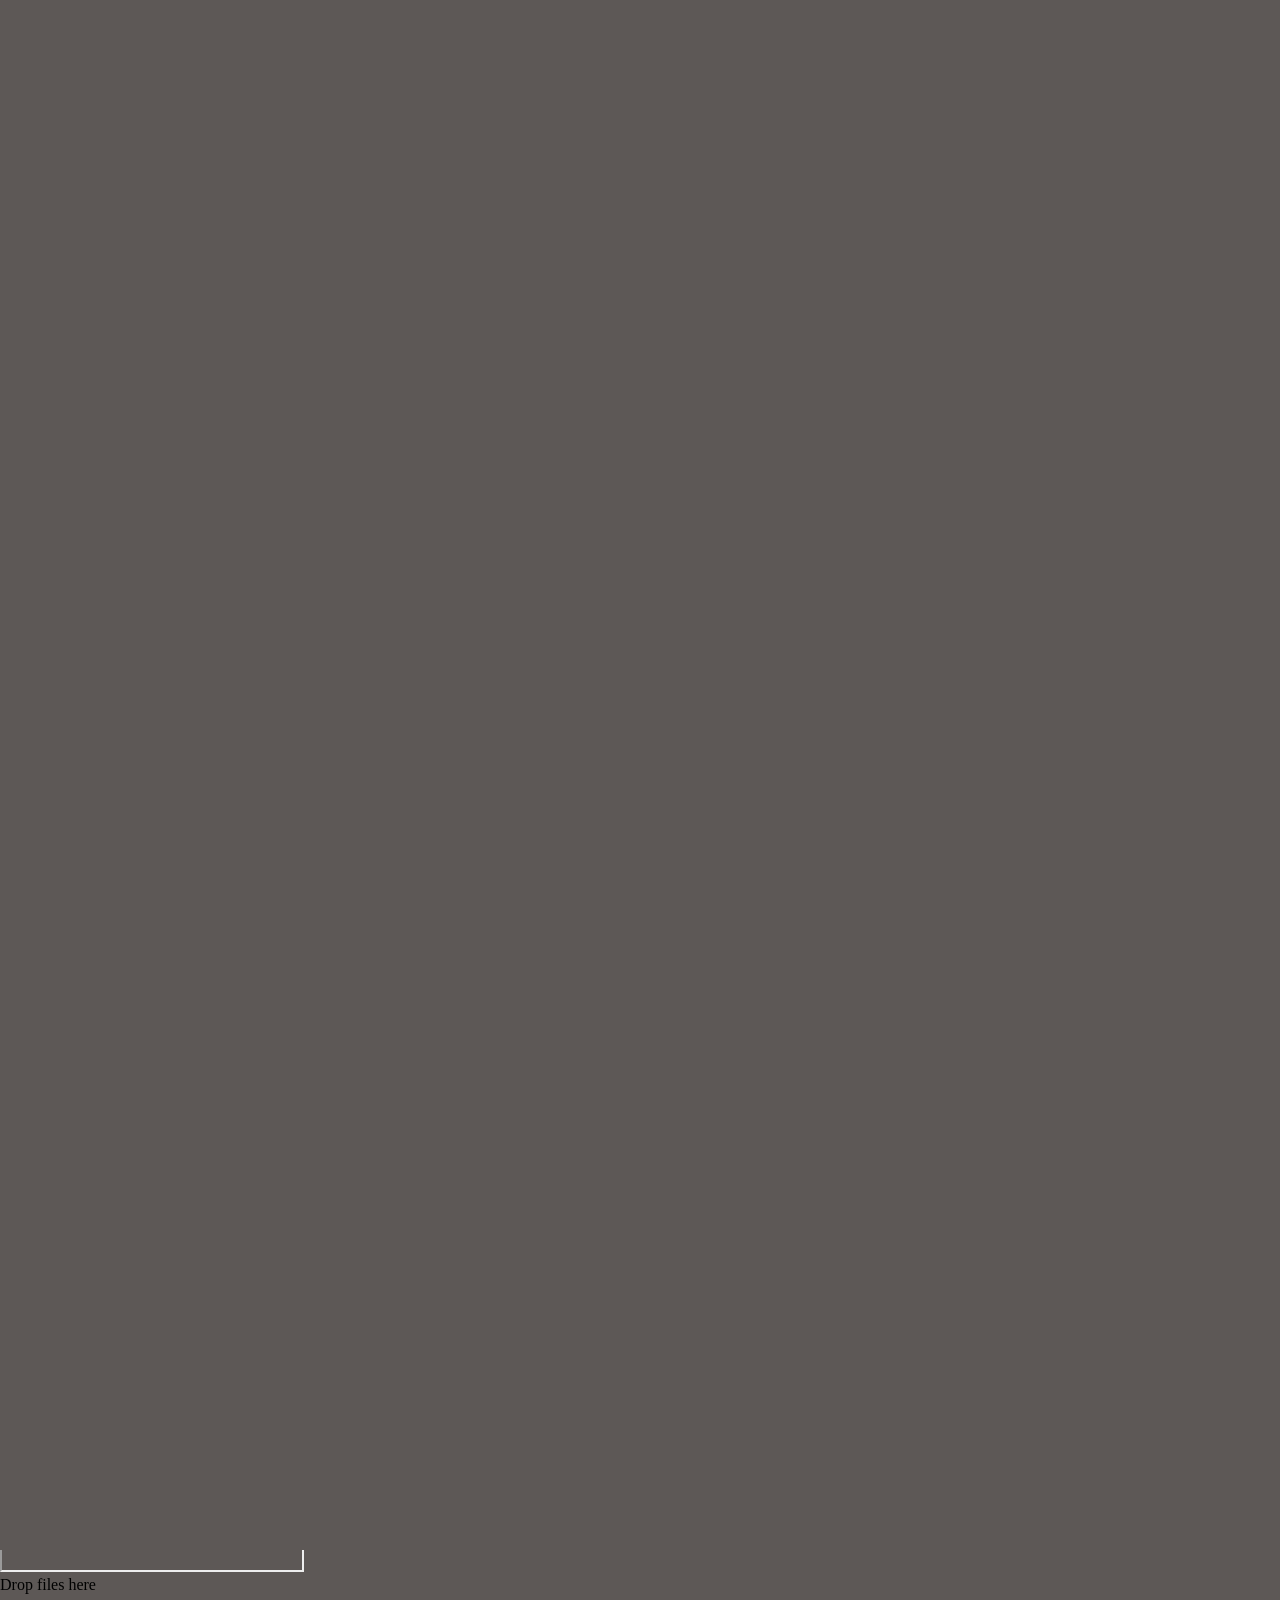
<file: New Tab.html>
<!DOCTYPE html>
<!-- saved from url=(0022)chrome://new-tab-page/ -->
<html dir="ltr" lang="en" class="focus-outline-visible" lazy-loaded="true"><head><meta http-equiv="Content-Type" content="text/html; charset=UTF-8">
    
    <title>New Tab</title>
    <style>
      body {
        background: #5D5856;
        margin: 0;
      }

      #backgroundImage {
        border: none;
        height: 100%;
        pointer-events: none;
        position: fixed;
        top: 0;
        visibility: hidden;
        width: 100%;
      }

      [show-background-image] #backgroundImage {
        visibility: visible;
      }
    </style>
  <cr-iconset name="ntp"><template shadowrootmode="open"><!---->
<svg id="baseSvg" xmlns="http://www.w3.org/2000/svg" preserveAspectRatio="xMidYMid meet" focusable="false" viewBox="0 0 24 24">
 </svg>
<slot></slot>
</template>
  <svg>
    <defs>
      <g id="pencil" width="24" height="24">
        <path d="M3 17.25V21h3.75L17.81 9.94l-3.75-3.75L3 17.25zM20.71 7.04a.996.996 0 0 0 0-1.41l-2.34-2.34a.996.996 0 0 0-1.41 0l-1.83 1.83 3.75 3.75 1.83-1.83z"></path><path d="M0 0h24v24H0z" fill="none"></path>
      </g>
      <clippath id="a"><path fill="#fff" d="M0 0h16v16H0z"></path></clippath>
      <g id="sparkle" clip-path="url(#a)" width="16" height="16" fill="none" viewBox="0 0 16 16">
        <path fill="#fff" d="M8 14.4a6.16 6.16 0 0 0-.5-2.483 6.286 6.286 0 0 0-1.383-2.034A6.287 6.287 0 0 0 4.083 8.5 6.16 6.16 0 0 0 1.6 8a6.16 6.16 0 0 0 2.483-.5A6.421 6.421 0 0 0 7.5 4.083c.333-.777.5-1.605.5-2.483 0 .878.167 1.706.5 2.483a6.623 6.623 0 0 0 1.367 2.05 6.624 6.624 0 0 0 2.05 1.367c.777.333 1.605.5 2.483.5-.878 0-1.706.167-2.483.5A6.421 6.421 0 0 0 8.5 11.917 6.16 6.16 0 0 0 8 14.4Z"></path>
      </g>
    </defs>
  </svg>
</cr-iconset><cr-iconset name="composebox"><template shadowrootmode="open"><!---->
<svg id="baseSvg" xmlns="http://www.w3.org/2000/svg" preserveAspectRatio="xMidYMid meet" focusable="false" viewBox="0 0 24 24">
 </svg>
<slot></slot>
</template>
  <svg>
    <defs>
      <g id="google-lens-2" height="20px" viewBox="0 -960 960 960" width="20px" fill="currentColor">
        <path d="M480.24-324Q432-324 398-357.76q-34-33.77-34-82Q364-488 397.76-522q33.77-34 82-34Q528-556 562-522.24q34 33.77 34 82Q596-392 562.24-358q-33.77 34-82 34ZM720-164q-32 0-54-22t-22-54q0-32 22-54t54-22q32 0 54 22t22 54q0 32-22 54t-54 22Zm-432 20q-60 0-102-42t-42-102v-96h72v96q0 29.7 21.15 50.85Q258.3-216 288-216h192v72H288Zm456-296v-160q0-29.7-21.15-50.85Q701.7-672 672-672H288q-29.7 0-50.85 21.15Q216-629.7 216-600v144h-72v-144q0-60 42-102t102-42h80l36-72h152l36 72h80q60 0 102 42t42 102v160h-72Z"></path>
      </g>
      <g id="imageUpload">
        <path d="M5 21C4.45 21 3.975 20.8083 3.575 20.425C3.19167 20.025 3 19.55 3 19V5C3 4.45 3.19167 3.98333 3.575 3.6C3.975 3.2 4.45 3 5 3H13C13 3.28333 13 3.59167 13 3.925C13 4.25833 13 4.61667 13 5H5V19H19V11C19.3833 11 19.7417 11 20.075 11C20.4083 11 20.7167 11 21 11V19C21 19.55 20.8 20.025 20.4 20.425C20.0167 20.8083 19.55 21 19 21H5ZM6 17H18L14.25 12L11.25 16L9 13L6 17ZM17 9V7H15V5H17V3H19V5H21V7H19V9H17Z" fill="currentColor"></path>
      </g>
      <g id="fileUpload">
        <path d="M18 15.75C18 17.4833 17.3917 18.9583 16.175 20.175C14.9583 21.3917 13.4833 22 11.75 22C10.0167 22 8.54167 21.3917 7.325 20.175C6.10833 18.9583 5.5 17.4833 5.5 15.75V6.5C5.5 5.25 5.93333 4.19167 6.8 3.325C7.68333 2.44167 8.75 2 10 2C11.25 2 12.3083 2.44167 13.175 3.325C14.0583 4.19167 14.5 5.25 14.5 6.5V15.25C14.5 16.0167 14.2333 16.6667 13.7 17.2C13.1667 17.7333 12.5167 18 11.75 18C10.9833 18 10.3333 17.7333 9.8 17.2C9.26667 16.6667 9 16.0167 9 15.25V6H11V15.25C11 15.4667 11.0667 15.65 11.2 15.8C11.35 15.9333 11.5333 16 11.75 16C11.9667 16 12.1417 15.9333 12.275 15.8C12.425 15.65 12.5 15.4667 12.5 15.25V6.5C12.4833 5.8 12.2333 5.20833 11.75 4.725C11.2833 4.24167 10.7 4 10 4C9.3 4 8.70833 4.24167 8.225 4.725C7.74167 5.20833 7.5 5.8 7.5 6.5V15.75C7.48333 16.9333 7.89167 17.9417 8.725 18.775C9.55833 19.5917 10.5667 20 11.75 20C12.9167 20 13.9083 19.5917 14.725 18.775C15.5417 17.9417 15.9667 16.9333 16 15.75V6H18V15.75Z" fill="currentColor"></path>
      </g>
      <g id="addCircle" viewBox="0 -960 960 960">
        <path d="M440-280h80v-160h160v-80H520v-160h-80v160H280v80h160v160Zm40 200q-83 0-156-31.5T197-197q-54-54-85.5-127T80-480q0-83 31.5-156T197-763q54-54 127-85.5T480-880q83 0 156 31.5T763-763q54 54 85.5 127T880-480q0 83-31.5 156T763-197q-54 54-127 85.5T480-80Zm0-80q134 0 227-93t93-227q0-134-93-227t-227-93q-134 0-227 93t-93 227q0 134 93 227t227 93Zm0-320Z" fill="currentColor"></path>
      </g>
      <g id="checkCircle" viewBox="0 -960 960 960">
        <path d="m424-296 282-282-56-56-226 226-114-114-56 56 170 170Zm56 216q-83 0-156-31.5T197-197q-54-54-85.5-127T80-480q0-83 31.5-156T197-763q54-54 127-85.5T480-880q83 0 156 31.5T763-763q54 54 85.5 127T880-480q0 83-31.5 156T763-197q-54 54-127 85.5T480-80Z" fill="currentColor"></path>
      </g>
      <g id="canvas" viewBox="0 0 16 16">
        <path d="M11.6 14.4H7.6C7.6 14.2111 7.6 14.0222 7.6 13.8333C7.6 13.6333 7.6 13.4222 7.6 13.2H11.6V5.6H8.8V2.8H4.4V8.4C4.26667 8.4 4.13333 8.4 4 8.4C3.86667 8.4 3.72778 8.4 3.58333 8.4C3.51667 8.4 3.45 8.4 3.38333 8.4C3.32778 8.4 3.26667 8.4 3.2 8.4V2.8C3.2 2.46667 3.31667 2.18333 3.55 1.95C3.78333 1.71667 4.06667 1.6 4.4 1.6H9.6L12.8 4.8V13.2C12.8 13.5333 12.6833 13.8167 12.45 14.05C12.2167 14.2833 11.9333 14.4 11.6 14.4ZM3.58333 15.2C3.57222 15.2 3.52778 15.1667 3.45 15.1C3.29444 14.4667 2.98333 13.9222 2.51667 13.4667C2.06111 13 1.51667 12.6889 0.883333 12.5333C0.861111 12.5222 0.827778 12.4778 0.783333 12.4C0.783333 12.3778 0.816667 12.3333 0.883333 12.2667C1.51667 12.1111 2.06111 11.8056 2.51667 11.35C2.98333 10.8833 3.29444 10.3333 3.45 9.7C3.46111 9.67778 3.50556 9.64444 3.58333 9.6C3.60556 9.6 3.65 9.63333 3.71667 9.7C3.88333 10.3333 4.19444 10.8778 4.65 11.3333C5.10556 11.7889 5.65 12.1 6.28333 12.2667C6.30556 12.2667 6.33889 12.3111 6.38333 12.4C6.38333 12.4111 6.35 12.4556 6.28333 12.5333C5.65 12.6889 5.1 13 4.63333 13.4667C4.17778 13.9222 3.87222 14.4667 3.71667 15.1C3.71667 15.1222 3.67222 15.1556 3.58333 15.2Z" fill="currentColor"></path>
      </g>
      <g id="deepSearch" viewBox="0 0 16 16">
        <path d="M0.447222 6.99401C0.447222 6.08019 0.614385 5.22766 0.948711 4.43642C1.29418 3.64519 1.76781 2.95425 2.36959 2.36361C2.97138 1.76182 3.66789 1.29376 4.45913 0.959439C5.25036 0.613969 6.09732 0.441235 7 0.441235C8.40417 0.441235 9.64674 0.825709 10.7277 1.59466C11.8087 2.36361 12.5944 3.35544 13.0847 4.57015C13.1627 4.77075 13.1627 4.97134 13.0847 5.17194C13.0067 5.36139 12.8674 5.48955 12.6668 5.55641C12.4997 5.62328 12.3269 5.60656 12.1486 5.50626C11.9814 5.40597 11.8644 5.26666 11.7976 5.08836C11.5413 4.45314 11.1679 3.89036 10.6776 3.40001C10.1984 2.89853 9.6356 2.51405 8.98924 2.24659V2.61435C8.98924 2.94867 8.87222 3.23285 8.6382 3.46688C8.40417 3.68976 8.12556 3.8012 7.80238 3.8012H6.19762V4.60359C6.19762 4.82647 6.11961 5.01592 5.96359 5.17194C5.81872 5.31681 5.63484 5.38925 5.41195 5.38925H4.60957V6.99401H4.69316C4.89375 6.99401 5.06091 7.06088 5.19464 7.19461C5.32837 7.32834 5.39524 7.48993 5.39524 7.67938V8.56534H4.60957L1.95169 5.90745C1.91825 6.08576 1.89039 6.26407 1.86811 6.44238C1.84582 6.62068 1.83467 6.80456 1.83467 6.99401C1.83467 8.29788 2.25815 9.43459 3.10511 10.4041C3.96321 11.3737 5.01634 11.9365 6.26448 12.0925C6.44279 12.1371 6.58209 12.2318 6.68239 12.3767C6.78269 12.5104 6.82727 12.6664 6.81612 12.8447C6.79383 13.0342 6.70468 13.1957 6.54866 13.3295C6.39264 13.4521 6.21434 13.4911 6.01374 13.4465C4.44241 13.2236 3.12183 12.5048 2.05198 11.2901C0.982143 10.0754 0.447222 8.64335 0.447222 6.99401ZM12.1152 12.6775L10.5271 11.1062C10.3043 11.2399 10.0702 11.3458 9.82505 11.4238C9.59102 11.4907 9.34028 11.5241 9.07282 11.5241C8.27044 11.5241 7.59064 11.2455 7.03343 10.6883C6.47622 10.1311 6.19762 9.45688 6.19762 8.66564C6.19762 7.86326 6.47622 7.18346 7.03343 6.62625C7.59064 6.06905 8.27044 5.79044 9.07282 5.79044C9.86406 5.79044 10.5383 6.06905 11.0955 6.62625C11.6527 7.18346 11.9313 7.85769 11.9313 8.64892C11.9313 8.92753 11.8923 9.18942 11.8143 9.43459C11.7474 9.67976 11.6471 9.90822 11.5134 10.12L13.1014 11.708C13.2352 11.8529 13.302 12.0145 13.302 12.1928C13.302 12.3711 13.2352 12.5327 13.1014 12.6775C12.9566 12.8113 12.7894 12.8781 12.6 12.8781C12.4216 12.8781 12.2601 12.8113 12.1152 12.6775ZM9.0561 10.1367C9.46844 10.1367 9.81948 9.99737 10.1092 9.71876C10.399 9.42902 10.5438 9.07797 10.5438 8.66564C10.5438 8.2533 10.399 7.90226 10.1092 7.61251C9.83062 7.32277 9.48515 7.17789 9.07282 7.17789C8.66048 7.17789 8.30944 7.32277 8.01969 7.61251C7.72994 7.89112 7.58507 8.23659 7.58507 8.64892C7.58507 9.06126 7.72437 9.4123 8.00298 9.70205C8.29272 9.9918 8.64377 10.1367 9.0561 10.1367Z" fill="currentColor"></path>
      </g>
      <g id="createImage" viewBox="0 0 16 16">
        <path d="M8.72178 8.114C9.02267 8.114 9.30127 8.05828 9.55759 7.94684C9.82505 7.8354 10.0702 7.67938 10.2931 7.47878C10.438 7.33391 10.5661 7.16675 10.6776 6.9773C10.789 6.7767 10.8782 6.56496 10.945 6.34208C10.9785 6.23064 10.9506 6.13034 10.8615 6.04118C10.7834 5.95203 10.6887 5.92417 10.5773 5.9576C10.3544 5.99104 10.1427 6.06347 9.94206 6.17491C9.75261 6.27521 9.57988 6.40337 9.42386 6.55939C9.21212 6.75998 9.04496 6.99401 8.92237 7.26147C8.81093 7.51779 8.74406 7.80197 8.72178 8.114ZM8.68834 8.114C8.66606 7.80197 8.58805 7.51222 8.45432 7.24476C8.33173 6.9773 8.16457 6.74327 7.95283 6.54267C7.78567 6.38665 7.60179 6.26407 7.40119 6.17491C7.21174 6.07462 7.00557 6.00218 6.78269 5.9576C6.67125 5.92417 6.57095 5.95203 6.4818 6.04118C6.40379 6.13034 6.37593 6.23064 6.39821 6.34208C6.45394 6.56496 6.53752 6.7767 6.64896 6.9773C6.77154 7.16675 6.91642 7.33391 7.08358 7.47878C7.29532 7.67938 7.53492 7.8354 7.80238 7.94684C8.06984 8.05828 8.36516 8.114 8.68834 8.114ZM8.70506 6.02447C8.86108 6.02447 8.99481 5.96875 9.10625 5.85731C9.22884 5.74586 9.29013 5.60656 9.29013 5.4394V5.28895L9.40714 5.37253C9.54087 5.46169 9.68575 5.48955 9.84177 5.45612C10.0089 5.41154 10.1371 5.31124 10.2262 5.15522C10.3042 5.03264 10.321 4.89333 10.2764 4.73732C10.2318 4.5813 10.1427 4.45314 10.0089 4.35284L9.89192 4.26926L10.0256 4.18568C10.1594 4.09653 10.243 3.97951 10.2764 3.83464C10.321 3.67862 10.2987 3.52817 10.2095 3.3833C10.1315 3.23842 10.0145 3.1437 9.85848 3.09912C9.70246 3.05454 9.55759 3.07683 9.42386 3.16599L9.29013 3.24957V3.08241C9.29013 2.92639 9.22884 2.79266 9.10625 2.68122C8.99481 2.55863 8.85551 2.49734 8.68834 2.49734C8.53233 2.49734 8.3986 2.55863 8.28715 2.68122C8.17571 2.79266 8.11999 2.92639 8.11999 3.08241V3.24957L7.96954 3.16599C7.82467 3.07683 7.67422 3.05454 7.51821 3.09912C7.37333 3.1437 7.25632 3.23285 7.16716 3.36658C7.08915 3.51146 7.06687 3.6619 7.1003 3.81792C7.14487 3.97394 7.2396 4.09653 7.38448 4.18568L7.51821 4.26926L7.36776 4.33613C7.22288 4.41413 7.12816 4.53115 7.08358 4.68717C7.05015 4.84319 7.07801 4.99363 7.16716 5.13851C7.25632 5.29453 7.3789 5.39482 7.53492 5.4394C7.69094 5.47283 7.83581 5.44497 7.96954 5.35582L8.10327 5.27224V5.4394C8.10327 5.60656 8.159 5.74586 8.27044 5.85731C8.38188 5.96875 8.52675 6.02447 8.70506 6.02447ZM8.68834 4.85433C8.53233 4.85433 8.3986 4.79861 8.28715 4.68717C8.17571 4.57573 8.11999 4.43642 8.11999 4.26926C8.11999 4.11324 8.17571 3.97951 8.28715 3.86807C8.3986 3.74548 8.5379 3.68419 8.70506 3.68419C8.86108 3.68419 8.99481 3.74548 9.10625 3.86807C9.22884 3.97951 9.29013 4.11324 9.29013 4.26926C9.29013 4.43642 9.22884 4.57573 9.10625 4.68717C8.99481 4.79861 8.85551 4.85433 8.68834 4.85433ZM5.14449 10.2537C4.72102 10.2537 4.38112 10.1311 4.1248 9.88593C3.87963 9.62961 3.75704 9.28971 3.75704 8.86623V1.7451C3.75704 1.32162 3.87963 0.987299 4.1248 0.742127C4.38112 0.485811 4.72102 0.357653 5.14449 0.357653H12.2656C12.6891 0.357653 13.0234 0.485811 13.2686 0.742127C13.5249 0.987299 13.6531 1.32162 13.6531 1.7451V8.86623C13.6531 9.28971 13.5249 9.62961 13.2686 9.88593C13.0234 10.1311 12.6891 10.2537 12.2656 10.2537H5.14449ZM5.14449 8.86623H12.2656V1.7451H5.14449V8.86623ZM2.8878 13.6304C2.52004 13.6861 2.18014 13.5969 1.86811 13.3629C1.56721 13.1177 1.38891 12.8113 1.33318 12.4435L0.380357 5.37253C0.324636 4.98249 0.41379 4.63702 0.647818 4.33613C0.89299 4.02409 1.20503 3.84578 1.58393 3.8012L1.90154 3.76777C2.11328 3.75663 2.28601 3.81792 2.41974 3.95165C2.56462 4.08538 2.63705 4.25812 2.63705 4.46986C2.63705 4.64816 2.58133 4.80418 2.46989 4.93791C2.35845 5.07164 2.21357 5.14408 2.03527 5.15522L1.76781 5.18866L2.70392 12.2596L10.2931 11.2232C10.4937 11.2009 10.6664 11.2511 10.8113 11.3737C10.9673 11.4851 11.0565 11.6356 11.0788 11.825C11.1122 12.0145 11.0676 12.1872 10.945 12.3432C10.8336 12.4992 10.6832 12.5884 10.4937 12.6107L2.8878 13.6304Z" fill="currentColor"></path>
      </g>
      <g id="autoModel" viewBox="0 0 16 16">
        <path d="M 3.773438 10.390625 C 3.570312 10.035156 3.410156 9.660156 3.289062 9.257812 C 3.167969 8.855469 3.109375 8.433594 3.109375 7.992188 C 3.109375 6.632812 3.585938 5.46875 4.546875 4.503906 C 5.503906 3.539062 6.675781 3.074219 8.058594 3.109375 L 8.0625 3.109375 L 7.175781 2.21875 L 8.066406 1.328125 L 10.539062 3.800781 L 8.066406 6.273438 L 7.175781 5.382812 L 8.0625 4.492188 L 8.070312 4.492188 C 7.0625 4.46875 6.214844 4.804688 5.523438 5.496094 C 4.835938 6.191406 4.492188 7.019531 4.492188 7.992188 C 4.492188 8.246094 4.515625 8.484375 4.5625 8.714844 C 4.613281 8.941406 4.683594 9.164062 4.78125 9.382812 Z M 7.933594 14.675781 L 5.460938 12.203125 L 7.933594 9.726562 L 8.824219 10.621094 L 7.9375 11.511719 L 7.929688 11.511719 C 8.9375 11.535156 9.785156 11.199219 10.476562 10.503906 C 11.164062 9.8125 11.507812 8.980469 11.507812 8.007812 C 11.507812 7.753906 11.484375 7.515625 11.4375 7.285156 C 11.386719 7.058594 11.316406 6.835938 11.21875 6.617188 L 12.226562 5.613281 C 12.429688 5.96875 12.589844 6.34375 12.710938 6.742188 C 12.832031 7.144531 12.890625 7.566406 12.890625 8.007812 C 12.890625 9.355469 12.414062 10.515625 11.453125 11.488281 C 10.496094 12.460938 9.324219 12.929688 7.941406 12.894531 L 7.9375 12.894531 L 8.824219 13.78125 Z M 7.933594 14.675781" fill="currentColor"></path>
      </g>
      <g id="regularModel" viewBox="0 0 16 16">
        <path d="M 7.285156 11.851562 L 10.332031 8 L 7.851562 8 L 8.285156 4.316406 L 5.398438 8.800781 L 7.832031 8.800781 Z M 5.601562 14.398438 L 6.398438 10 L 3.199219 10 L 8.601562 1.601562 L 9.800781 1.601562 L 9.199219 6.800781 L 12.800781 6.800781 L 6.800781 14.398438 Z M 7.867188 8.082031 Z M 7.867188 8.082031" fill="currentColor"></path>
      </g>
      <g id="thinkingModel" viewBox="0 0 16 16">
        <path d="M 5.875 2.398438 L 5.875 1.078125 L 10.125 1.078125 L 10.125 2.398438 Z M 7.339844 9.710938 L 8.660156 9.710938 L 8.660156 5.699219 L 7.339844 5.699219 Z M 8 14.644531 C 7.199219 14.644531 6.453125 14.492188 5.761719 14.191406 C 5.070312 13.890625 4.464844 13.480469 3.945312 12.964844 C 3.425781 12.449219 3.015625 11.84375 2.714844 11.148438 C 2.414062 10.457031 2.265625 9.710938 2.265625 8.910156 C 2.265625 8.113281 2.414062 7.367188 2.714844 6.675781 C 3.019531 5.980469 3.429688 5.375 3.945312 4.859375 C 4.464844 4.339844 5.070312 3.929688 5.761719 3.628906 C 6.457031 3.328125 7.199219 3.175781 7.992188 3.175781 C 8.644531 3.175781 9.273438 3.285156 9.878906 3.5 C 10.488281 3.71875 11.046875 4.023438 11.558594 4.414062 L 12.476562 3.515625 L 13.398438 4.441406 L 12.503906 5.355469 C 12.894531 5.859375 13.195312 6.414062 13.414062 7.019531 C 13.628906 7.625 13.734375 8.257812 13.734375 8.914062 C 13.734375 9.710938 13.585938 10.457031 13.285156 11.148438 C 12.984375 11.84375 12.574219 12.449219 12.054688 12.964844 C 11.535156 13.480469 10.929688 13.890625 10.238281 14.191406 C 9.546875 14.492188 8.800781 14.644531 8 14.644531 Z M 8 13.261719 C 9.210938 13.261719 10.238281 12.839844 11.085938 11.996094 C 11.929688 11.152344 12.351562 10.125 12.351562 8.910156 C 12.351562 7.699219 11.929688 6.671875 11.085938 5.828125 C 10.238281 4.980469 9.210938 4.558594 8 4.558594 C 6.789062 4.558594 5.761719 4.980469 4.914062 5.828125 C 4.070312 6.671875 3.648438 7.699219 3.648438 8.910156 C 3.648438 10.125 4.070312 11.152344 4.914062 11.996094 C 5.761719 12.839844 6.789062 13.261719 8 13.261719 Z M 8 8.910156 Z M 8 8.910156" fill="currentColor"></path>
      </g>
      <g id="astrophotographyMode" viewBox="0 -960 960 960">
        <path d="m760-600-50-110-110-50 110-50 50-110 50 110 110 50-110 50-50 110Zm0 560-50-110-110-50 110-50 50-110 50 110 110 50-110 50-50 110ZM400-160 300-380 80-480l220-100 100-220 100 220 220 100-220 100-100 220Zm0-194 40-86 86-40-86-40-40-86-40 86-86 40 86 40 40 86Zm0-126Z" fill="currentColor"></path>
      </g>
      <g id="nanoBanana" viewBox="0 0 24 24">
        <path d="M2 22.4004H22V2.40039H2V22.4004Z" fill="url(#pattern0_1500_179774)"></path>
          <defs>
          <pattern id="pattern0_1500_179774" patternContentUnits="objectBoundingBox" width="1" height="1">
            <use xlink:href="#image0_1500_179774" transform="scale(0.00625)"></use>
          </pattern>
          <image id="image0_1500_179774" width="160" height="160" preserveAspectRatio="none" xlink:href="[data-uri]"></image>
        </defs>
      </g>
      <g id="threadsHistory" viewBox="0 -960 960 960">
        <path d="M740-40q-1 0-8-6-16-61-60.5-105.5T566-212q-2-1-6-8 0-2 6-8 61-16 105.5-60.5T732-394q1-2 8-6 2 0 8 6 17 61 61 105.5T914-228q2 0 6 8 0 1-6 8-61 16-105.5 60.5T748-46q0 2-8 6ZM120-280v-80h360v80H120Zm0-200v-80h720v80H120Zm0-200v-80h720v80H120Z" fill="currentColor"></path>
      </g>
  </defs>
  </svg>
</cr-iconset><cr-iconset name="thumbnail" size="18"><template shadowrootmode="open"><!---->
<svg id="baseSvg" xmlns="http://www.w3.org/2000/svg" preserveAspectRatio="xMidYMid meet" focusable="false" viewBox="0 0 18 18">
 </svg>
<slot></slot>
</template>
  <svg>
    <defs>
      <g id="pdf">
        <path d="M12.5 12H14V10H15.5V8.5H14V7.5H15.5V6H12.5V12ZM2.5 12H4V10H5.5C5.78333 10 6.01667 9.90833 6.2 9.725C6.4 9.525 6.5 9.28333 6.5 9V7C6.5 6.71667 6.4 6.48333 6.2 6.3C6.01667 6.1 5.78333 6 5.5 6H2.5V12ZM4 8.5V7.5H5V8.5H4ZM7.4 12H10.4C10.6833 12 10.9167 11.9083 11.1 11.725C11.3 11.525 11.4 11.2833 11.4 11V7C11.4 6.71667 11.3 6.48333 11.1 6.3C10.9167 6.1 10.6833 6 10.4 6H7.4V12ZM8.9 10.5V7.5H9.9V10.5H8.9ZM2 18C1.45 18 0.975 17.8083 0.575 17.425C0.191667 17.025 0 16.55 0 16V2C0 1.45 0.191667 0.983333 0.575 0.599999C0.975 0.199999 1.45 -1.43051e-06 2 -1.43051e-06H16C16.55 -1.43051e-06 17.0167 0.199999 17.4 0.599999C17.8 0.983333 18 1.45 18 2V16C18 16.55 17.8 17.025 17.4 17.425C17.0167 17.8083 16.55 18 16 18H2ZM2 16H16V2H2V16ZM2 2V16V2Z" fill="currentColor"></path>
      </g>
      <g id="document" viewBox="0 0 24 24">
        <path d="M18 15.75C18 17.4833 17.3917 18.9583 16.175 20.175C14.9583 21.3917 13.4833 22 11.75 22C10.0167 22 8.54167 21.3917 7.325 20.175C6.10833 18.9583 5.5 17.4833 5.5 15.75V6.5C5.5 5.25 5.93333 4.19167 6.8 3.325C7.68333 2.44167 8.75 2 10 2C11.25 2 12.3083 2.44167 13.175 3.325C14.0583 4.19167 14.5 5.25 14.5 6.5V15.25C14.5 16.0167 14.2333 16.6667 13.7 17.2C13.1667 17.7333 12.5167 18 11.75 18C10.9833 18 10.3333 17.7333 9.8 17.2C9.26667 16.6667 9 16.0167 9 15.25V6H11V15.25C11 15.4667 11.0667 15.65 11.2 15.8C11.35 15.9333 11.5333 16 11.75 16C11.9667 16 12.1417 15.9333 12.275 15.8C12.425 15.65 12.5 15.4667 12.5 15.25V6.5C12.4833 5.8 12.2333 5.20833 11.75 4.725C11.2833 4.24167 10.7 4 10 4C9.3 4 8.70833 4.24167 8.225 4.725C7.74167 5.20833 7.5 5.8 7.5 6.5V15.75C7.48333 16.9333 7.89167 17.9417 8.725 18.775C9.55833 19.5917 10.5667 20 11.75 20C12.9167 20 13.9083 19.5917 14.725 18.775C15.5417 17.9417 15.9667 16.9333 16 15.75V6H18V15.75Z" fill="currentColor"></path>
      </g>
    </defs>
  </svg>
</cr-iconset><cr-iconset name="aim" size="24"><template shadowrootmode="open"><!---->
<svg id="baseSvg" xmlns="http://www.w3.org/2000/svg" preserveAspectRatio="xMidYMid meet" focusable="false" viewBox="0 0 24 24">
 </svg>
<slot></slot>
</template>
  <svg>
    <defs>
      <g id="unspecified" viewBox="0 -960 960 960">
      </g>
      <g id="add" viewBox="0 -960 960 960">
        <path d="M440-440H200v-80h240v-240h80v240h240v80H520v240h-80v-240Z" fill="currentColor"></path>
      </g>
      <g id="check" viewBox="0 -960 960 960">
        <path d="M382-240 154-468l57-57 171 171 367-367 57 57-424 424Z" fill="currentColor"></path>
      </g>
      <g id="quoteFilled" viewBox="0 -960 960 960">
        <path d="m228-240 92-160q-66 0-113-47t-47-113q0-66 47-113t113-47q66 0 113 47t47 113q0 23-5.5 42.5T458-480L320-240h-92Zm360 0 92-160q-66 0-113-47t-47-113q0-66 47-113t113-47q66 0 113 47t47 113q0 23-5.5 42.5T818-480L680-240h-92Z" fill="currentColor"></path>
      </g>
      <g id="image" viewBox="0 -960 960 960">
        <path d="M200-120q-33 0-56.5-23.5T120-200v-560q0-33 23.5-56.5T200-840h560q33 0 56.5 23.5T840-760v560q0 33-23.5 56.5T760-120H200Zm0-80h560v-560H200v560Zm40-80h480L570-480 450-320l-90-120-120 160Zm-40 80v-560 560Z" fill="currentColor"></path>
      </g>
      <g id="drivePdf" viewBox="0 -960 960 960">
        <path d="M620-360h60v-80h60v-60h-60v-40h60v-60H620v240Zm-400 0h60v-80h60q17 0 28.5-11.5T380-480v-80q0-17-11.5-28.5T340-600H220v240Zm60-140v-40h40v40h-40Zm136 140h120q17 0 28.5-11.5T576-400v-160q0-17-11.5-28.5T536-600H416v240Zm60-60v-120h40v120h-40ZM200-120q-33 0-56.5-23.5T120-200v-560q0-33 23.5-56.5T200-840h560q33 0 56.5 23.5T840-760v560q0 33-23.5 56.5T760-120H200Zm0-80h560v-560H200v560Zm0-560v560-560Z" fill="currentColor"></path>
      </g>
    </defs>
  </svg>
</cr-iconset><cr-iconset name="cr20" size="20"><template shadowrootmode="open"><!---->
<svg id="baseSvg" xmlns="http://www.w3.org/2000/svg" preserveAspectRatio="xMidYMid meet" focusable="false" viewBox="0 0 20 20">
 </svg>
<slot></slot>
</template>
  <svg>
    <defs>
      <!--
      Keep these in sorted order by id="".
      -->
      <g id="block">
        <path fill-rule="evenodd" clip-rule="evenodd" d="M10 0C4.48 0 0 4.48 0 10C0 15.52 4.48 20 10 20C15.52 20 20 15.52 20 10C20 4.48 15.52 0 10 0ZM2 10C2 5.58 5.58 2 10 2C11.85 2 13.55 2.63 14.9 3.69L3.69 14.9C2.63 13.55 2 11.85 2 10ZM5.1 16.31C6.45 17.37 8.15 18 10 18C14.42 18 18 14.42 18 10C18 8.15 17.37 6.45 16.31 5.1L5.1 16.31Z">
        </path>
      </g>
      <g id="cloud-off">
        <path d="M16 18.125L13.875 16H5C3.88889 16 2.94444 15.6111 2.16667 14.8333C1.38889 14.0556 1 13.1111 1 12C1 10.9444 1.36111 10.0347 2.08333 9.27083C2.80556 8.50694 3.6875 8.09028 4.72917 8.02083C4.77083 7.86805 4.8125 7.72222 4.85417 7.58333C4.90972 7.44444 4.97222 7.30555 5.04167 7.16667L1.875 4L2.9375 2.9375L17.0625 17.0625L16 18.125ZM5 14.5H12.375L6.20833 8.33333C6.15278 8.51389 6.09722 8.70139 6.04167 8.89583C6 9.07639 5.95139 9.25694 5.89583 9.4375L4.83333 9.52083C4.16667 9.57639 3.61111 9.84028 3.16667 10.3125C2.72222 10.7708 2.5 11.3333 2.5 12C2.5 12.6944 2.74306 13.2847 3.22917 13.7708C3.71528 14.2569 4.30556 14.5 5 14.5ZM17.5 15.375L16.3958 14.2917C16.7153 14.125 16.9792 13.8819 17.1875 13.5625C17.3958 13.2431 17.5 12.8889 17.5 12.5C17.5 11.9444 17.3056 11.4722 16.9167 11.0833C16.5278 10.6944 16.0556 10.5 15.5 10.5H14.125L14 9.14583C13.9028 8.11806 13.4722 7.25694 12.7083 6.5625C11.9444 5.85417 11.0417 5.5 10 5.5C9.65278 5.5 9.31944 5.54167 9 5.625C8.69444 5.70833 8.39583 5.82639 8.10417 5.97917L7.02083 4.89583C7.46528 4.61806 7.93056 4.40278 8.41667 4.25C8.91667 4.08333 9.44444 4 10 4C11.4306 4 12.6736 4.48611 13.7292 5.45833C14.7847 6.41667 15.375 7.59722 15.5 9C16.4722 9 17.2986 9.34028 17.9792 10.0208C18.6597 10.7014 19 11.5278 19 12.5C19 13.0972 18.8611 13.6458 18.5833 14.1458C18.3194 14.6458 17.9583 15.0556 17.5 15.375Z">
        </path>
      </g>
      <g id="delete">
        <path d="M 5.832031 17.5 C 5.375 17.5 4.984375 17.335938 4.65625 17.011719 C 4.328125 16.683594 4.167969 16.292969 4.167969 15.832031 L 4.167969 5 L 3.332031 5 L 3.332031 3.332031 L 7.5 3.332031 L 7.5 2.5 L 12.5 2.5 L 12.5 3.332031 L 16.667969 3.332031 L 16.667969 5 L 15.832031 5 L 15.832031 15.832031 C 15.832031 16.292969 15.671875 16.683594 15.34375 17.011719 C 15.015625 17.335938 14.625 17.5 14.167969 17.5 Z M 14.167969 5 L 5.832031 5 L 5.832031 15.832031 L 14.167969 15.832031 Z M 7.5 14.167969 L 9.167969 14.167969 L 9.167969 6.667969 L 7.5 6.667969 Z M 10.832031 14.167969 L 12.5 14.167969 L 12.5 6.667969 L 10.832031 6.667969 Z M 5.832031 5 L 5.832031 15.832031 Z M 5.832031 5 ">
        </path>
      </g>
      <g id="domain" viewBox="0 -960 960 960">
        <path d="M96-144v-672h384v144h384v528H96Zm72-72h72v-72h-72v72Zm0-152h72v-72h-72v72Zm0-152h72v-72h-72v72Zm0-152h72v-72h-72v72Zm168 456h72v-72h-72v72Zm0-152h72v-72h-72v72Zm0-152h72v-72h-72v72Zm0-152h72v-72h-72v72Zm144 456h312v-384H480v80h72v72h-72v80h72v72h-72v80Zm168-232v-72h72v72h-72Zm0 152v-72h72v72h-72Z"></path>
      </g>
      <g id="kite">
        <path fill-rule="evenodd" clip-rule="evenodd" d="M4.6327 8.00094L10.3199 2L16 8.00094L10.1848 16.8673C10.0995 16.9873 10.0071 17.1074 9.90047 17.2199C9.42417 17.7225 8.79147 18 8.11611 18C7.44076 18 6.80806 17.7225 6.33175 17.2199C5.85545 16.7173 5.59242 16.0497 5.59242 15.3371C5.59242 14.977 5.46445 14.647 5.22275 14.3919C4.98104 14.1369 4.66825 14.0019 4.32701 14.0019H4V12.6667H4.32701C5.00237 12.6667 5.63507 12.9442 6.11137 13.4468C6.58768 13.9494 6.85071 14.617 6.85071 15.3296C6.85071 15.6896 6.97867 16.0197 7.22038 16.2747C7.46209 16.5298 7.77488 16.6648 8.11611 16.6648C8.45735 16.6648 8.77014 16.5223 9.01185 16.2747C9.02396 16.2601 9.03607 16.246 9.04808 16.2319C9.08541 16.1883 9.12176 16.1458 9.15403 16.0947L9.55213 15.4946L4.6327 8.00094ZM10.3199 13.9371L6.53802 8.17116L10.3199 4.1814L14.0963 8.17103L10.3199 13.9371Z">
        </path>
      </g>
      <g id="menu">
        <path d="M2 4h16v2H2zM2 9h16v2H2zM2 14h16v2H2z"></path>
      </g>
      <g id="password">
        <path d="M5.833 11.667c.458 0 .847-.16 1.167-.479.333-.333.5-.729.5-1.188s-.167-.847-.5-1.167a1.555 1.555 0 0 0-1.167-.5c-.458 0-.854.167-1.188.5A1.588 1.588 0 0 0 4.166 10c0 .458.16.854.479 1.188.333.319.729.479 1.188.479Zm0 3.333c-1.389 0-2.569-.486-3.542-1.458C1.319 12.569.833 11.389.833 10c0-1.389.486-2.569 1.458-3.542C3.264 5.486 4.444 5 5.833 5c.944 0 1.813.243 2.604.729a4.752 4.752 0 0 1 1.833 1.979h7.23c.458 0 .847.167 1.167.5.333.319.5.708.5 1.167v3.958c0 .458-.167.854-.5 1.188A1.588 1.588 0 0 1 17.5 15h-3.75a1.658 1.658 0 0 1-1.188-.479 1.658 1.658 0 0 1-.479-1.188v-1.042H10.27a4.59 4.59 0 0 1-1.813 2A5.1 5.1 0 0 1 5.833 15Zm3.292-4.375h4.625v2.708H15v-1.042a.592.592 0 0 1 .167-.438.623.623 0 0 1 .458-.188c.181 0 .327.063.438.188a.558.558 0 0 1 .188.438v1.042H17.5V9.375H9.125a3.312 3.312 0 0 0-1.167-1.938 3.203 3.203 0 0 0-2.125-.77 3.21 3.21 0 0 0-2.354.979C2.827 8.298 2.5 9.083 2.5 10s.327 1.702.979 2.354a3.21 3.21 0 0 0 2.354.979c.806 0 1.514-.25 2.125-.75.611-.514 1-1.167 1.167-1.958Z"></path>
      </g>
      
  </defs></svg>
</cr-iconset><cr-iconset name="cr" size="24"><template shadowrootmode="open"><!---->
<svg id="baseSvg" xmlns="http://www.w3.org/2000/svg" preserveAspectRatio="xMidYMid meet" focusable="false" viewBox="0 0 24 24">
 </svg>
<slot></slot>
</template>
  <svg>
    <defs>
      <!--
      These icons are copied from Polymer's iron-icons and kept in sorted order.
      -->
      <g id="add">
        <path d="M19 13h-6v6h-2v-6H5v-2h6V5h2v6h6v2z"></path>
      </g>
      <g id="arrow-back">
        <path d="m7.824 13 5.602 5.602L12 20l-8-8 8-8 1.426 1.398L7.824 11H20v2Zm0 0">
        </path>
      </g>
      <g id="arrow-drop-up">
        <path d="M7 14l5-5 5 5z"></path>
      </g>
      <g id="arrow-drop-down">
        <path d="M7 10l5 5 5-5z"></path>
      </g>
      <g id="arrow-forward">
        <path d="M12 4l-1.41 1.41L16.17 11H4v2h12.17l-5.58 5.59L12 20l8-8z">
        </path>
      </g>
      <g id="arrow-right">
        <path d="M10 7l5 5-5 5z"></path>
      </g>
      <g id="cancel">
        <path d="M12 2C6.47 2 2 6.47 2 12s4.47 10 10 10 10-4.47 10-10S17.53 2 12 2zm5 13.59L15.59 17 12 13.41 8.41 17 7 15.59 10.59 12 7 8.41 8.41 7 12 10.59 15.59 7 17 8.41 13.41 12 17 15.59z">
        </path>
      </g>
      <g id="check">
        <path d="M9 16.17L4.83 12l-1.42 1.41L9 19 21 7l-1.41-1.41z"></path>
      </g>
      <g id="check-circle" viewBox="0 -960 960 960">
        <path d="m424-296 282-282-56-56-226 226-114-114-56 56 170 170Zm56 216q-83 0-156-31.5T197-197q-54-54-85.5-127T80-480q0-83 31.5-156T197-763q54-54 127-85.5T480-880q83 0 156 31.5T763-763q54 54 85.5 127T880-480q0 83-31.5 156T763-197q-54 54-127 85.5T480-80Zm0-80q134 0 227-93t93-227q0-134-93-227t-227-93q-134 0-227 93t-93 227q0 134 93 227t227 93Zm0-320Z"></path>
      </g>
      <g id="chevron-left">
        <path d="M15.41 7.41L14 6l-6 6 6 6 1.41-1.41L10.83 12z"></path>
      </g>
      <g id="chevron-right">
        <path d="M10 6L8.59 7.41 13.17 12l-4.58 4.59L10 18l6-6z"></path>
      </g>
      <g id="clear">
        <path d="M19 6.41L17.59 5 12 10.59 6.41 5 5 6.41 10.59 12 5 17.59 6.41 19 12 13.41 17.59 19 19 17.59 13.41 12z">
        </path>
      </g>
      <g id="chrome-product" viewBox="0 -960 960 960">
        <path d="M336-479q0 60 42 102t102 42q60 0 102-42t42-102q0-60-42-102t-102-42q-60 0-102 42t-42 102Zm144 216q11 0 22.5-.5T525-267L427-99q-144-16-237.5-125T96-479q0-43 9.5-84.5T134-645l160 274q28 51 78 79.5T480-263Zm0-432q-71 0-126.5 42T276-545l-98-170q53-71 132.5-109.5T480-863q95 0 179 45t138 123H480Zm356 72q15 35 21.5 71t6.5 73q0 155-100 260.5T509-96l157-275q14-25 22-52t8-56q0-40-15-77t-41-67h196Z">
        </path>
      </g>
      <g id="close">
        <path d="M19 6.41L17.59 5 12 10.59 6.41 5 5 6.41 10.59 12 5 17.59 6.41 19 12 13.41 17.59 19 19 17.59 13.41 12z">
        </path>
      </g>
      <g id="computer">
        <path d="M20 18c1.1 0 1.99-.9 1.99-2L22 6c0-1.1-.9-2-2-2H4c-1.1 0-2 .9-2 2v10c0 1.1.9 2 2 2H0v2h24v-2h-4zM4 6h16v10H4V6z">
        </path>
      </g>
      <g id="create">
        <path d="M3 17.25V21h3.75L17.81 9.94l-3.75-3.75L3 17.25zM20.71 7.04c.39-.39.39-1.02 0-1.41l-2.34-2.34c-.39-.39-1.02-.39-1.41 0l-1.83 1.83 3.75 3.75 1.83-1.83z">
        </path>
      </g>
      <g id="delete" viewBox="0 -960 960 960">
        <path d="M309.37-135.87q-34.48 0-58.74-24.26-24.26-24.26-24.26-58.74v-474.5h-53.5v-83H378.5v-53.5h202.52v53.5h206.11v83h-53.5v474.07q0 35.21-24.26 59.32t-58.74 24.11H309.37Zm341.26-557.5H309.37v474.5h341.26v-474.5ZM379.7-288.24h77.5v-336h-77.5v336Zm123.1 0h77.5v-336h-77.5v336ZM309.37-693.37v474.5-474.5Z">
        </path>
      </g>
      <g id="domain">
        <path d="M12 7V3H2v18h20V7H12zM6 19H4v-2h2v2zm0-4H4v-2h2v2zm0-4H4V9h2v2zm0-4H4V5h2v2zm4 12H8v-2h2v2zm0-4H8v-2h2v2zm0-4H8V9h2v2zm0-4H8V5h2v2zm10 12h-8v-2h2v-2h-2v-2h2v-2h-2V9h8v10zm-2-8h-2v2h2v-2zm0 4h-2v2h2v-2z">
        </path>
      </g>
      <!-- source: https://fonts.google.com/icons?selected=Material+Symbols+Outlined:family_link:FILL@0;wght@0;GRAD@0;opsz@24&icon.size=24&icon.color=%23e8eaed -->
      <g id="kite" viewBox="0 -960 960 960">
        <path d="M390-40q-51 0-90.5-30.5T246-149q-6-23-25-37t-43-14q-16 0-30 6.5T124-175l-61-51q21-26 51.5-40t63.5-14q51 0 91 30t54 79q6 23 25 37t42 14q19 0 34-10t26-25l1-2-276-381q-8-11-11.5-23t-3.5-24q0-16 6-30.5t18-26.5l260-255q11-11 26-17t30-6q15 0 30 6t26 17l260 255q12 12 18 26.5t6 30.5q0 12-3.5 24T825-538L500-88q-18 25-48 36.5T390-40Zm110-185 260-360-260-255-259 256 259 359Zm1-308Z"></path>
        
      </g>
      <g id="error">
        <path d="M12 2C6.48 2 2 6.48 2 12s4.48 10 10 10 10-4.48 10-10S17.52 2 12 2zm1 15h-2v-2h2v2zm0-4h-2V7h2v6z">
        </path>
      </g>
      <g id="error-outline">
        <path d="M11 15h2v2h-2zm0-8h2v6h-2zm.99-5C6.47 2 2 6.48 2 12s4.47 10 9.99 10C17.52 22 22 17.52 22 12S17.52 2 11.99 2zM12 20c-4.42 0-8-3.58-8-8s3.58-8 8-8 8 3.58 8 8-3.58 8-8 8z">
        </path>
      </g>
      <g id="expand-less">
        <path d="M12 8l-6 6 1.41 1.41L12 10.83l4.59 4.58L18 14z"></path>
      </g>
      <g id="expand-more">
        <path d="M16.59 8.59L12 13.17 7.41 8.59 6 10l6 6 6-6z"></path>
      </g>
      <g id="extension">
        <path d="M20.5 11H19V7c0-1.1-.9-2-2-2h-4V3.5C13 2.12 11.88 1 10.5 1S8 2.12 8 3.5V5H4c-1.1 0-1.99.9-1.99 2v3.8H3.5c1.49 0 2.7 1.21 2.7 2.7s-1.21 2.7-2.7 2.7H2V20c0 1.1.9 2 2 2h3.8v-1.5c0-1.49 1.21-2.7 2.7-2.7 1.49 0 2.7 1.21 2.7 2.7V22H17c1.1 0 2-.9 2-2v-4h1.5c1.38 0 2.5-1.12 2.5-2.5S21.88 11 20.5 11z">
        </path>
      </g>
      <g id="file-download" viewBox="0 -960 960 960">
        <path d="M480-336 288-528l51-51 105 105v-342h72v342l105-105 51 51-192 192ZM263.72-192Q234-192 213-213.15T192-264v-72h72v72h432v-72h72v72q0 29.7-21.16 50.85Q725.68-192 695.96-192H263.72Z"></path>
      </g>
      <g id="fullscreen">
        <path d="M7 14H5v5h5v-2H7v-3zm-2-4h2V7h3V5H5v5zm12 7h-3v2h5v-5h-2v3zM14 5v2h3v3h2V5h-5z">
        </path>
      </g>
      <g id="group">
        <path d="M16 11c1.66 0 2.99-1.34 2.99-3S17.66 5 16 5c-1.66 0-3 1.34-3 3s1.34 3 3 3zm-8 0c1.66 0 2.99-1.34 2.99-3S9.66 5 8 5C6.34 5 5 6.34 5 8s1.34 3 3 3zm0 2c-2.33 0-7 1.17-7 3.5V19h14v-2.5c0-2.33-4.67-3.5-7-3.5zm8 0c-.29 0-.62.02-.97.05 1.16.84 1.97 1.97 1.97 3.45V19h6v-2.5c0-2.33-4.67-3.5-7-3.5z">
        </path>
      </g>
      <g id="help-outline">
        <path d="M11 18h2v-2h-2v2zm1-16C6.48 2 2 6.48 2 12s4.48 10 10 10 10-4.48 10-10S17.52 2 12 2zm0 18c-4.41 0-8-3.59-8-8s3.59-8 8-8 8 3.59 8 8-3.59 8-8 8zm0-14c-2.21 0-4 1.79-4 4h2c0-1.1.9-2 2-2s2 .9 2 2c0 2-3 1.75-3 5h2c0-2.25 3-2.5 3-5 0-2.21-1.79-4-4-4z">
        </path>
      </g>
      <g id="history">
        <path d="M12.945312 22.75 C 10.320312 22.75 8.074219 21.839844 6.207031 20.019531 C 4.335938 18.199219 3.359375 15.972656 3.269531 13.34375 L 5.089844 13.34375 C 5.175781 15.472656 5.972656 17.273438 7.480469 18.742188 C 8.988281 20.210938 10.808594 20.945312 12.945312 20.945312 C 15.179688 20.945312 17.070312 20.164062 18.621094 18.601562 C 20.167969 17.039062 20.945312 15.144531 20.945312 12.910156 C 20.945312 10.714844 20.164062 8.855469 18.601562 7.335938 C 17.039062 5.816406 15.15625 5.054688 12.945312 5.054688 C 11.710938 5.054688 10.554688 5.339844 9.480469 5.902344 C 8.402344 6.46875 7.476562 7.226562 6.699219 8.179688 L 9.585938 8.179688 L 9.585938 9.984375 L 3.648438 9.984375 L 3.648438 4.0625 L 5.453125 4.0625 L 5.453125 6.824219 C 6.386719 5.707031 7.503906 4.828125 8.804688 4.199219 C 10.109375 3.566406 11.488281 3.25 12.945312 3.25 C 14.300781 3.25 15.570312 3.503906 16.761719 4.011719 C 17.949219 4.519531 18.988281 5.214844 19.875 6.089844 C 20.761719 6.964844 21.464844 7.992188 21.976562 9.167969 C 22.492188 10.34375 22.75 11.609375 22.75 12.964844 C 22.75 14.316406 22.492188 15.589844 21.976562 16.777344 C 21.464844 17.964844 20.761719 19.003906 19.875 19.882812 C 18.988281 20.765625 17.949219 21.464844 16.761719 21.976562 C 15.570312 22.492188 14.300781 22.75 12.945312 22.75 Z M 16.269531 17.460938 L 12.117188 13.34375 L 12.117188 7.527344 L 13.921875 7.527344 L 13.921875 12.601562 L 17.550781 16.179688 Z M 16.269531 17.460938">
        </path>
      </g>
      <g id="info">
        <path d="M12 2C6.48 2 2 6.48 2 12s4.48 10 10 10 10-4.48 10-10S17.52 2 12 2zm1 15h-2v-6h2v6zm0-8h-2V7h2v2z">
        </path>
      </g>
      <g id="info-outline">
        <path d="M11 17h2v-6h-2v6zm1-15C6.48 2 2 6.48 2 12s4.48 10 10 10 10-4.48 10-10S17.52 2 12 2zm0 18c-4.41 0-8-3.59-8-8s3.59-8 8-8 8 3.59 8 8-3.59 8-8 8zM11 9h2V7h-2v2z">
        </path>
      </g>
      <g id="insert-drive-file">
        <path d="M6 2c-1.1 0-1.99.9-1.99 2L4 20c0 1.1.89 2 1.99 2H18c1.1 0 2-.9 2-2V8l-6-6H6zm7 7V3.5L18.5 9H13z">
        </path>
      </g>
      <g id="location-on">
        <path d="M12 2C8.13 2 5 5.13 5 9c0 5.25 7 13 7 13s7-7.75 7-13c0-3.87-3.13-7-7-7zm0 9.5c-1.38 0-2.5-1.12-2.5-2.5s1.12-2.5 2.5-2.5 2.5 1.12 2.5 2.5-1.12 2.5-2.5 2.5z">
        </path>
      </g>
      <g id="mic">
        <path d="M12 14c1.66 0 2.99-1.34 2.99-3L15 5c0-1.66-1.34-3-3-3S9 3.34 9 5v6c0 1.66 1.34 3 3 3zm5.3-3c0 3-2.54 5.1-5.3 5.1S6.7 14 6.7 11H5c0 3.41 2.72 6.23 6 6.72V21h2v-3.28c3.28-.48 6-3.3 6-6.72h-1.7z">
        </path>
      </g>
      <g id="more-vert">
        <path d="M12 8c1.1 0 2-.9 2-2s-.9-2-2-2-2 .9-2 2 .9 2 2 2zm0 2c-1.1 0-2 .9-2 2s.9 2 2 2 2-.9 2-2-.9-2-2-2zm0 6c-1.1 0-2 .9-2 2s.9 2 2 2 2-.9 2-2-.9-2-2-2z">
        </path>
      </g>
      <g id="open-in-new" viewBox="0 -960 960 960">
        <path d="M216-144q-29.7 0-50.85-21.15Q144-186.3 144-216v-528q0-29.7 21.15-50.85Q186.3-816 216-816h264v72H216v528h528v-264h72v264q0 29.7-21.15 50.85Q773.7-144 744-144H216Zm171-192-51-51 357-357H576v-72h240v240h-72v-117L387-336Z">
        </path>
      </g>
      <g id="person">
        <path d="M12 12c2.21 0 4-1.79 4-4s-1.79-4-4-4-4 1.79-4 4 1.79 4 4 4zm0 2c-2.67 0-8 1.34-8 4v2h16v-2c0-2.66-5.33-4-8-4z">
        </path>
      </g>
      <g id="phonelink">
        <path d="M4 6h18V4H4c-1.1 0-2 .9-2 2v11H0v3h14v-3H4V6zm19 2h-6c-.55 0-1 .45-1 1v10c0 .55.45 1 1 1h6c.55 0 1-.45 1-1V9c0-.55-.45-1-1-1zm-1 9h-4v-7h4v7z">
        </path>
      </g>
      <g id="print">
        <path d="M19 8H5c-1.66 0-3 1.34-3 3v6h4v4h12v-4h4v-6c0-1.66-1.34-3-3-3zm-3 11H8v-5h8v5zm3-7c-.55 0-1-.45-1-1s.45-1 1-1 1 .45 1 1-.45 1-1 1zm-1-9H6v4h12V3z">
        </path>
      </g>
      <g id="schedule">
        <path d="M11.99 2C6.47 2 2 6.48 2 12s4.47 10 9.99 10C17.52 22 22 17.52 22 12S17.52 2 11.99 2zM12 20c-4.42 0-8-3.58-8-8s3.58-8 8-8 8 3.58 8 8-3.58 8-8 8zm.5-13H11v6l5.25 3.15.75-1.23-4.5-2.67z">
        </path>
      </g>
      <g id="search">
        <path d="M15.5 14h-.79l-.28-.27C15.41 12.59 16 11.11 16 9.5 16 5.91 13.09 3 9.5 3S3 5.91 3 9.5 5.91 16 9.5 16c1.61 0 3.09-.59 4.23-1.57l.27.28v.79l5 4.99L20.49 19l-4.99-5zm-6 0C7.01 14 5 11.99 5 9.5S7.01 5 9.5 5 14 7.01 14 9.5 11.99 14 9.5 14z">
        </path>
      </g>
      <g id="security">
        <path d="M12 1L3 5v6c0 5.55 3.84 10.74 9 12 5.16-1.26 9-6.45 9-12V5l-9-4zm0 10.99h7c-.53 4.12-3.28 7.79-7 8.94V12H5V6.3l7-3.11v8.8z">
        </path>
      </g>
      <!-- The <g> IDs are exposed as global variables in Vulcanized mode, which
        conflicts with the "settings" namespace of MD Settings. Using an "_icon"
        suffix prevents the naming conflict. -->
      <g id="settings_icon">
        <path d="M19.43 12.98c.04-.32.07-.64.07-.98s-.03-.66-.07-.98l2.11-1.65c.19-.15.24-.42.12-.64l-2-3.46c-.12-.22-.39-.3-.61-.22l-2.49 1c-.52-.4-1.08-.73-1.69-.98l-.38-2.65C14.46 2.18 14.25 2 14 2h-4c-.25 0-.46.18-.49.42l-.38 2.65c-.61.25-1.17.59-1.69.98l-2.49-1c-.23-.09-.49 0-.61.22l-2 3.46c-.13.22-.07.49.12.64l2.11 1.65c-.04.32-.07.65-.07.98s.03.66.07.98l-2.11 1.65c-.19.15-.24.42-.12.64l2 3.46c.12.22.39.3.61.22l2.49-1c.52.4 1.08.73 1.69.98l.38 2.65c.03.24.24.42.49.42h4c.25 0 .46-.18.49-.42l.38-2.65c.61-.25 1.17-.59 1.69-.98l2.49 1c.23.09.49 0 .61-.22l2-3.46c.12-.22.07-.49-.12-.64l-2.11-1.65zM12 15.5c-1.93 0-3.5-1.57-3.5-3.5s1.57-3.5 3.5-3.5 3.5 1.57 3.5 3.5-1.57 3.5-3.5 3.5z">
        </path>
      </g>
      <g id="star">
        <path d="M12 17.27L18.18 21l-1.64-7.03L22 9.24l-7.19-.61L12 2 9.19 8.63 2 9.24l5.46 4.73L5.82 21z">
        </path>
      </g>
      <g id="sync" viewBox="0 -960 960 960">
        <path d="M216-192v-72h74q-45-40-71.5-95.5T192-480q0-101 61-177.5T408-758v75q-63 23-103.5 77.5T264-480q0 48 19.5 89t52.5 70v-63h72v192H216Zm336-10v-75q63-23 103.5-77.5T696-480q0-48-19.5-89T624-639v63h-72v-192h192v72h-74q45 40 71.5 95.5T768-480q0 101-61 177.5T552-202Z">
        </path>
      </g>
      <g id="thumbs-down">
        <path d="M6 3h11v13l-7 7-1.25-1.25a1.454 1.454 0 0 1-.3-.475c-.067-.2-.1-.392-.1-.575v-.35L9.45 16H3c-.533 0-1-.2-1.4-.6-.4-.4-.6-.867-.6-1.4v-2c0-.117.017-.242.05-.375s.067-.258.1-.375l3-7.05c.15-.333.4-.617.75-.85C5.25 3.117 5.617 3 6 3Zm9 2H6l-3 7v2h9l-1.35 5.5L15 15.15V5Zm0 10.15V5v10.15Zm2 .85v-2h3V5h-3V3h5v13h-5Z">
        </path>
      </g>
      <g id="thumbs-down-filled">
        <path d="M6 3h10v13l-7 7-1.25-1.25a1.336 1.336 0 0 1-.29-.477 1.66 1.66 0 0 1-.108-.574v-.347L8.449 16H3c-.535 0-1-.2-1.398-.602C1.199 15 1 14.535 1 14v-2c0-.117.012-.242.04-.375.022-.133.062-.258.108-.375l3-7.05c.153-.333.403-.618.75-.848A1.957 1.957 0 0 1 6 3Zm12 13V3h4v13Zm0 0">
        </path>
      </g>
      <g id="thumbs-up">
        <path d="M18 21H7V8l7-7 1.25 1.25c.117.117.208.275.275.475.083.2.125.392.125.575v.35L14.55 8H21c.533 0 1 .2 1.4.6.4.4.6.867.6 1.4v2c0 .117-.017.242-.05.375s-.067.258-.1.375l-3 7.05c-.15.333-.4.617-.75.85-.35.233-.717.35-1.1.35Zm-9-2h9l3-7v-2h-9l1.35-5.5L9 8.85V19ZM9 8.85V19 8.85ZM7 8v2H4v9h3v2H2V8h5Z">
        </path>
      </g>
      <g id="thumbs-up-filled">
        <path d="M18 21H8V8l7-7 1.25 1.25c.117.117.21.273.29.477.073.199.108.39.108.574v.347L15.551 8H21c.535 0 1 .2 1.398.602C22.801 9 23 9.465 23 10v2c0 .117-.012.242-.04.375a1.897 1.897 0 0 1-.108.375l-3 7.05a2.037 2.037 0 0 1-.75.848A1.957 1.957 0 0 1 18 21ZM6 8v13H2V8Zm0 0">
      </path></g>
      <g id="videocam" viewBox="0 -960 960 960">
        <path d="M216-192q-29 0-50.5-21.5T144-264v-432q0-29.7 21.5-50.85Q187-768 216-768h432q29.7 0 50.85 21.15Q720-725.7 720-696v168l144-144v384L720-432v168q0 29-21.15 50.5T648-192H216Zm0-72h432v-432H216v432Zm0 0v-432 432Z">
        </path>
      </g>
      <g id="warning">
        <path d="M1 21h22L12 2 1 21zm12-3h-2v-2h2v2zm0-4h-2v-4h2v4z"></path>
      </g>
    </defs>
  </svg>
</cr-iconset><cr-iconset name="iph" size="24"><template shadowrootmode="open"><!---->
<svg id="baseSvg" xmlns="http://www.w3.org/2000/svg" preserveAspectRatio="xMidYMid meet" focusable="false" viewBox="0 0 24 24">
 </svg>
<slot></slot>
</template>
  <svg>
    <defs>
      <!--
      These icons are copied from Material UI and optimized through SVGOMG
      See http://goo.gl/Y1OdAq for instructions on adding additional icons.
      -->
      <g id="celebration">
        <path fill="none" d="M0 0h20v20H0z"></path>
        <path fill-rule="evenodd" d="m2 22 14-5-9-9-5 14Zm10.35-5.82L5.3 18.7l2.52-7.05 4.53 4.53ZM14.53 12.53l5.59-5.59a1.25 1.25 0 0 1 1.77 0l.59.59 1.06-1.06-.59-.59a2.758 2.758 0 0 0-3.89 0l-5.59 5.59 1.06 1.06ZM10.06 6.88l-.59.59 1.06 1.06.59-.59a2.758 2.758 0 0 0 0-3.89l-.59-.59-1.06 1.07.59.59c.48.48.48 1.28 0 1.76ZM17.06 11.88l-1.59 1.59 1.06 1.06 1.59-1.59a1.25 1.25 0 0 1 1.77 0l1.61 1.61 1.06-1.06-1.61-1.61a2.758 2.758 0 0 0-3.89 0ZM15.06 5.88l-3.59 3.59 1.06 1.06 3.59-3.59a2.758 2.758 0 0 0 0-3.89l-1.59-1.59-1.06 1.06 1.59 1.59c.48.49.48 1.29 0 1.77Z">
        </path>
      </g>
      <g id="lightbulb_outline">
        <path fill="none" d="M0 0h24v24H0z"></path>
        <path d="M9 21c0 .55.45 1 1 1h4c.55 0 1-.45 1-1v-1H9v1zm3-19C8.14 2 5 5.14 5 9c0 2.38 1.19 4.47 3 5.74V17c0 .55.45 1 1 1h6c.55 0 1-.45 1-1v-2.26c1.81-1.27 3-3.36 3-5.74 0-3.86-3.14-7-7-7zm2 11.7V16h-4v-2.3C8.48 12.63 7 11.53 7 9c0-2.76 2.24-5 5-5s5 2.24 5 5c0 2.49-1.51 3.65-3 4.7z">
        </path>
      </g>
      <g id="lightbulb_outline_chrome_refresh" width="20" height="20" viewBox="0 -960 960 960">
        <path d="M479.779-81.413q-30.975 0-52.812-22.704-21.837-22.704-21.837-55.035h149.74q0 32.631-22.058 55.185-22.058 22.554-53.033 22.554ZM333.848-209.065v-75.587h292.304v75.587H333.848Zm-15-125.5Q254.696-374 219.282-440.533q-35.413-66.532-35.413-142.163 0-123.288 86.364-209.59 86.363-86.301 209.739-86.301t209.767 86.301q86.392 86.302 86.392 209.59 0 75.87-35.413 142.283Q705.304-374 641.152-334.565H318.848Zm26.348-83h269.608q37.283-30.522 57.805-73.566 20.521-43.043 20.521-91.512 0-89.424-61.812-151.184-61.813-61.76-151.087-61.76-89.274 0-151.318 61.76-62.043 61.76-62.043 151.184 0 48.469 20.521 91.512 20.522 43.044 57.805 73.566Zm134.804 0Z">
        </path>
      </g>
    </defs>
  </svg>
</cr-iconset><cr-iconset name="modules" size="20"><template shadowrootmode="open"><!---->
<svg id="baseSvg" xmlns="http://www.w3.org/2000/svg" preserveAspectRatio="xMidYMid meet" focusable="false" viewBox="0 0 20 20">
 </svg>
<slot></slot>
</template>
  <svg>
    <defs>
      <g id="block" viewBox="0 -960 960 960">
        <path d="M480-87.87q-80.674 0-152.109-30.717T202.761-203q-53.696-53.696-84.294-125.25T87.869-480.478q0-81.674 30.598-152.489 30.598-70.816 84.294-124.392 53.695-53.576 125.13-84.174Q399.326-872.131 480-872.131q81.674 0 152.609 30.598t124.63 84.174q53.696 53.576 84.294 124.392 30.598 70.815 30.598 152.489 0 80.674-30.598 152.228T757.239-203q-53.695 53.696-124.63 84.413Q561.674-87.869 480-87.869Zm0-83q53.087 0 100.652-16.804t86.13-47.609L234.804-667.022q-30.326 39.044-47.13 86.37-16.804 47.326-16.804 100.174 0 128.804 90.282 219.206Q351.435-170.87 480-170.87Zm245.435-123.065q30.087-39.043 46.891-86.369t16.804-100.174q0-128.565-90.282-218.609Q608.565-789.13 480-789.13q-52.848 0-100.054 16.565-47.207 16.565-86.25 46.652l431.739 431.978Z">
        </path>
      </g>
      <g id="dock_to_left" viewBox="0 -960 960 960">
        <path d="M213.87-135.869q-32.421 0-55.211-22.79t-22.79-55.211v-532.26q0-32.421 22.79-55.211t55.211-22.79h532.26q32.421 0 55.211 22.79t22.79 55.211v532.26q0 32.421-22.79 55.211t-55.211 22.79H213.87Zm329.043-83.001v-522.26H218.87v522.26h324.043Z">
        </path>
      </g>
      <g id="done" viewBox="0 -960 960 960">
        <path d="M395-277.348 218.348-455l57.891-57.891L395-395.131l288.761-287.76L741.652-624 395-277.348Z">
        </path>
      </g>
      <g id="info" viewBox="0 -960 960 960">
        <path d="M440.413-284.413h79.174V-528h-79.174v243.587Zm39.376-310.804q17.244 0 29.119-11.665 11.875-11.664 11.875-28.907 0-17.244-11.665-29.119-11.664-11.875-28.907-11.875-17.244 0-29.119 11.665-11.875 11.664-11.875 28.907 0 17.244 11.665 29.119 11.664 11.875 28.907 11.875Zm.487 507.348q-81.189 0-152.621-30.618-71.432-30.618-124.991-84.177-53.559-53.559-84.177-124.949-30.618-71.391-30.618-152.845 0-81.455 30.618-152.387t84.177-124.491q53.559-53.559 124.949-84.177 71.391-30.618 152.845-30.618 81.455 0 152.387 30.618t124.491 84.177q53.559 53.559 84.177 124.716 30.618 71.156 30.618 152.344 0 81.189-30.618 152.621-30.618 71.432-84.177 124.991-53.559 53.559-124.716 84.177-71.156 30.618-152.344 30.618ZM480-170.87q129.043 0 219.087-90.043Q789.13-350.957 789.13-480t-90.043-219.087Q609.043-789.13 480-789.13t-219.087 90.043Q170.87-609.043 170.87-480t90.043 219.087Q350.957-170.87 480-170.87ZM480-480Z">
        </path>
      </g>
      <g id="logout" viewBox="0 -960 960 960">
        <path d="M180-120q-24 0-42-18t-18-42v-600q0-24 18-42t42-18h299v60H180v600h299v60H180Zm486-185-43-43 102-102H360v-60h363L621-612l43-43 176 176-174 174Z">
        </path>
      </g>
      <g id="thumb_down" viewBox="0 -960 960 960">
        <path d="M240.957-807.63h457.434v489.087L413.978-34.13l-38.293-25.776q-17.881-12.529-27.479-32.224-9.597-19.696-5.597-41.131l1-2.369 37.282-182.913H120q-34.065 0-58.533-24.468Q37-367.478 37-401.543v-42.413q0-8.582 1.5-15.748 1.5-7.165 4.978-14.404l120.435-283.066q9.196-22.869 30.685-36.663 21.489-13.793 46.359-13.793Zm378.021 83H240.957L120.478-443.956v42.413h358.218l-46.131 231.282 186.413-186.413V-724.63Zm0 367.956V-724.63v367.956Zm79.413 38.131v-83h136.587V-724.63H698.391v-83h219.587v489.087H698.391Z">
        </path>
      </g>
      <g id="tune" viewBox="0 -960 960 960">
        <path d="M454.087-136.587V-384H533.5v84h288v79.413h-288v84h-79.413Zm-315.587-84V-300h247.413v79.413H138.5Zm144-135.826v-84h-144v-79.174h144v-84h79.413v247.174H282.5Zm147.587-84v-79.174H821.5v79.174H430.087Zm144-135.587v-247.413H653.5v84h168V-660h-168v84h-79.413ZM138.5-660v-79.413h391.413V-660H138.5Z">
        </path>
      </g>
      <g id="visibility_off" viewBox="0 -960 960 960">
        <path d="m638.435-429.065-72.283-72.283q2.326-29.391-18.337-49.717t-48.38-18l-70.37-70.37q12.283-4.282 25.446-6.424Q467.674-648 480-648q70 0 119 49t49 119q0 11.848-2.141 25.489-2.142 13.641-7.424 25.446ZM777.652-289.37l-56.782-57.26q34.326-27.522 62.75-60.185 28.423-32.663 48.902-73.185-49.479-100.761-144.5-158.38Q593-696 480-696q-26 0-49.685 2.761-23.685 2.761-46.011 9.043l-64.217-64.217q38-15 78.456-21 40.457-6 81.457-6 144.435 0 264.967 78.695Q865.5-618.022 919.413-480q-22 57.478-58.978 104.935-36.978 47.456-82.783 85.695ZM765.13-87.13 639.435-213.065q-37.522 14.239-77.5 21.359-39.978 7.119-81.935 7.119-144.674 0-265.207-78.935Q94.261-342.456 40.587-480q21.76-56.522 58-104.359 36.239-47.837 83.761-86.793l-99.044-98.565 53.631-53.631 681.587 682.826L765.13-87.13ZM238.848-614.37q-34.522 28.479-63.207 60.544-28.684 32.065-47.924 73.826 49 101 144.142 158.5Q367-264 480-264q23.848 0 47.772-3.141 23.924-3.142 48.924-9.142l-45-45q-12.805 4.761-25.848 7.022Q492.804-312 480-312q-70 0-119-49t-49-119q0-12.565 3.141-25.728 3.142-13.163 5.663-25.968l-81.956-82.674Zm292.739 84.457Zm-102.935 99.587Z">
        </path>
      </g>
    </defs>
  </svg>
</cr-iconset><cr-iconset name="tab_resumption" size="20"><template shadowrootmode="open"><!---->
<svg id="baseSvg" xmlns="http://www.w3.org/2000/svg" preserveAspectRatio="xMidYMid meet" focusable="false" viewBox="0 0 20 20">
 </svg>
<slot></slot>
</template>
  <svg>
    <defs>
      <g id="computer" viewBox="0 -960 960 960">
        <path d="M320-120v-80h80v-80H160q-33 0-56.5-23.5T80-360v-400q0-33 23.5-56.5T160-840h640q33 0 56.5 23.5T880-760v400q0 33-23.5 56.5T800-280H560v80h80v80H320ZM160-360h640v-400H160v400Zm0 0v-400 400Z">
        </path>
      </g>
      <g id="globe" viewBox="0 -960 960 960">
        <path d="M480-80q-83 0-156-31.5T197-197q-54-54-85.5-127T80-480q0-83 31.5-156T197-763q54-54 127-85.5T480-880q83 0 156 31.5T763-763q54 54 85.5 127T880-480q0 83-31.5 156T763-197q-54 54-127 85.5T480-80Zm-40-82v-78q-33 0-56.5-23.5T360-320v-40L168-552q-3 18-5.5 36t-2.5 36q0 121 79.5 212T440-162Zm276-102q20-22 36-47.5t26.5-53q10.5-27.5 16-56.5t5.5-59q0-98-54.5-179T600-776v16q0 33-23.5 56.5T520-680h-80v80q0 17-11.5 28.5T400-560h-80v80h240q17 0 28.5 11.5T600-440v120h40q26 0 47 15.5t29 40.5Z">
        </path>
      </g>
      <g id="phone" viewBox="0 -960 960 960">
        <path d="M400-160h160v-40H400v40ZM280-40q-33 0-56.5-23.5T200-120v-720q0-33 23.5-56.5T280-920h400q33 0 56.5 23.5T760-840v720q0 33-23.5 56.5T680-40H280Zm0-200v120h400v-120H280Zm0-80h400v-400H280v400Zm0-480h400v-40H280v40Zm0 560v120-120Zm0-560v-40 40Z">
        </path>
      </g>
      <g id="tablet" viewBox="0 -960 960 960">
        <path d="M200-40q-33 0-56.5-23.5T120-120v-720q0-33 23.5-56.5T200-920h560q33 0 56.5 23.5T840-840v720q0 33-23.5 56.5T760-40H200Zm0-200v120h560v-120H200Zm200 80h160v-40H400v40ZM200-320h560v-400H200v400Zm0-480h560v-40H200v40Zm0 0v-40 40Zm0 560v120-120Z">
        </path>
      </g>
      <g id="automotive" viewBox="0 0 24 24">
        <path d="M6 19V20C6 20.2833 5.9 20.525 5.7 20.725C5.51667 20.9083 5.28333 21 5 21H4C3.71667 21 3.475 20.9083 3.275 20.725C3.09167 20.525 3 20.2833 3 20V12L5.1 6C5.2 5.7 5.375 5.45833 5.625 5.275C5.89167 5.09167 6.18333 5 6.5 5H17.5C17.8167 5 18.1 5.09167 18.35 5.275C18.6167 5.45833 18.8 5.7 18.9 6L21 12V20C21 20.2833 20.9 20.525 20.7 20.725C20.5167 20.9083 20.2833 21 20 21H19C18.7167 21 18.475 20.9083 18.275 20.725C18.0917 20.525 18 20.2833 18 20V19H6ZM5.8 10H18.2L17.15 7H6.85L5.8 10ZM5 12V17V12ZM7.5 16C7.91667 16 8.26667 15.8583 8.55 15.575C8.85 15.275 9 14.9167 9 14.5C9 14.0833 8.85 13.7333 8.55 13.45C8.26667 13.15 7.91667 13 7.5 13C7.08333 13 6.725 13.15 6.425 13.45C6.14167 13.7333 6 14.0833 6 14.5C6 14.9167 6.14167 15.275 6.425 15.575C6.725 15.8583 7.08333 16 7.5 16ZM16.5 16C16.9167 16 17.2667 15.8583 17.55 15.575C17.85 15.275 18 14.9167 18 14.5C18 14.0833 17.85 13.7333 17.55 13.45C17.2667 13.15 16.9167 13 16.5 13C16.0833 13 15.725 13.15 15.425 13.45C15.1417 13.7333 15 14.0833 15 14.5C15 14.9167 15.1417 15.275 15.425 15.575C15.725 15.8583 16.0833 16 16.5 16ZM5 17H19V12H5V17Z" fill="#444746">
        </path>
      </g>
      <g id="wearable" viewBox="0 0 14 20">
        <path d="M5.5 2H8.5C8.36667 2 8.15833 2 7.875 2C7.60833 2 7.31667 2 7 2C6.68333 2 6.38333 2 6.1 2C5.83333 2 5.63333 2 5.5 2ZM5.5 18C5.63333 18 5.83333 18 6.1 18C6.38333 18 6.68333 18 7 18C7.31667 18 7.60833 18 7.875 18C8.15833 18 8.36667 18 8.5 18H5.5ZM4 20L2.65 15.45C1.85 14.8167 1.20833 14.025 0.725 13.075C0.241667 12.125 2.38419e-07 11.1 2.38419e-07 10C2.38419e-07 8.9 0.241667 7.875 0.725 6.925C1.20833 5.975 1.85 5.18333 2.65 4.55L4 -4.76837e-07H10L11.35 4.55C12.15 5.18333 12.7917 5.975 13.275 6.925C13.7583 7.875 14 8.9 14 10C14 11.1 13.7583 12.125 13.275 13.075C12.7917 14.025 12.15 14.8167 11.35 15.45L10 20H4ZM7 15C8.38333 15 9.55833 14.5167 10.525 13.55C11.5083 12.5667 12 11.3833 12 10C12 8.61667 11.5083 7.44167 10.525 6.475C9.55833 5.49167 8.38333 5 7 5C5.61667 5 4.43333 5.49167 3.45 6.475C2.48333 7.44167 2 8.61667 2 10C2 11.3833 2.48333 12.5667 3.45 13.55C4.43333 14.5167 5.61667 15 7 15ZM5.1 3.25C5.43333 3.16667 5.75 3.1 6.05 3.05C6.36667 3 6.68333 2.975 7 2.975C7.31667 2.975 7.625 3 7.925 3.05C8.24167 3.1 8.56667 3.16667 8.9 3.25L8.5 2H5.5L5.1 3.25ZM5.5 18H8.5L8.9 16.75C8.56667 16.8333 8.24167 16.9 7.925 16.95C7.625 16.9833 7.31667 17 7 17C6.68333 17 6.36667 16.9833 6.05 16.95C5.75 16.9 5.43333 16.8333 5.1 16.75L5.5 18Z" fill="#444746">
        </path>
      </g>
      <g id="tv" viewBox="0 0 24 24">
        <path d="M8 16H10V10H11.75L14 16H16L19 8H16.5L15 12.5L13.5 8H5V10H8V16ZM5 21C4.45 21 3.975 20.8083 3.575 20.425C3.19167 20.025 3 19.55 3 19V5C3 4.45 3.19167 3.98333 3.575 3.6C3.975 3.2 4.45 3 5 3H19C19.55 3 20.0167 3.2 20.4 3.6C20.8 3.98333 21 4.45 21 5V19C21 19.55 20.8 20.025 20.4 20.425C20.0167 20.8083 19.55 21 19 21H5ZM5 19H19V5H5V19ZM5 5V19V5Z" fill="#444746">
        </path>
      </g>
    </defs>
  </svg>
</cr-iconset><cr-iconset name="tab_groups" size="20"><template shadowrootmode="open"><!---->
<svg id="baseSvg" xmlns="http://www.w3.org/2000/svg" preserveAspectRatio="xMidYMid meet" focusable="false" viewBox="0 0 20 20">
 </svg>
<slot></slot>
</template>
  <svg>
    <defs>
      <g id="create_new_tab_group" height="20px" viewBox="0 -960 960 960" width="20px">
        <path d="M516-384h72v-132h132v-72H588v-132h-72v132H384v72h132v132ZM312-240q-29.7 0-50.85-21.15Q240-282.3 240-312v-480q0-29.7 21.15-50.85Q282.3-864 312-864h480q29.7 0 50.85 21.15Q864-821.7 864-792v480q0 29.7-21.15 50.85Q821.7-240 792-240H312Zm0-72h480v-480H312v480ZM168-96q-29.7 0-50.85-21.15Q96-138.3 96-168v-552h72v552h552v72H168Zm144-696v480-480Z">
      </path></g>
      <g id="shared_tab_group" height="20px" viewBox="0 -960 960 960" width="20px">
        <path d="M96-192v-92q0-25.78 12.5-47.39T143-366q54-32 114.5-49T384-432q66 0 126.5 17T625-366q22 13 34.5 34.61T672-284v92H96Zm648 0v-92q0-42-19.5-78T672-421q39 8 75.5 21.5T817-366q22 13 34.5 34.67Q864-309.65 864-284v92H744ZM384-480q-60 0-102-42t-42-102q0-60 42-102t102-42q60 0 102 42t42 102q0 60-42 102t-102 42Zm336-144q0 60-42 102t-102 42q-8 0-15-.5t-15-2.5q25-29 39.5-64.5T600-624q0-41-14.5-76.5T546-765q8-2 15-2.5t15-.5q60 0 102 42t42 102ZM168-264h432v-20q0-6.47-3.03-11.76-3.02-5.3-7.97-8.24-47-27-99-41.5T384-360q-54 0-106 14t-99 42q-4.95 2.83-7.98 7.91-3.02 5.09-3.02 12V-264Zm216.21-288Q414-552 435-573.21t21-51Q456-654 434.79-675t-51-21Q354-696 333-674.79t-21 51Q312-594 333.21-573t51 21ZM384-264Zm0-360Z">
      </path></g>
    </defs>
  </svg>
</cr-iconset><cr-iconset name="ntp-promo" size="20"><template shadowrootmode="open"><!---->
<svg id="baseSvg" xmlns="http://www.w3.org/2000/svg" preserveAspectRatio="xMidYMid meet" focusable="false" viewBox="0 0 20 20">
 </svg>
<slot></slot>
</template>
  <svg>
    <defs>
      <g id="account_circle" viewBox="0 -960 960 960"><path d="M234-276q51-39 114-61.5T480-360q69 0 132 22.5T726-276q35-41 54.5-93T800-480q0-133-93.5-226.5T480-800q-133 0-226.5 93.5T160-480q0 59 19.5 111t54.5 93Zm246-164q-59 0-99.5-40.5T340-580q0-59 40.5-99.5T480-720q59 0 99.5 40.5T620-580q0 59-40.5 99.5T480-440Zm0 360q-83 0-156-31.5T197-197q-54-54-85.5-127T80-480q0-83 31.5-156T197-763q54-54 127-85.5T480-880q83 0 156 31.5T763-763q54 54 85.5 127T880-480q0 83-31.5 156T763-197q-54 54-127 85.5T480-80Zm0-80q53 0 100-15.5t86-44.5q-39-29-86-44.5T480-280q-53 0-100 15.5T294-220q39 29 86 44.5T480-160Zm0-360q26 0 43-17t17-43q0-26-17-43t-43-17q-26 0-43 17t-17 43q0 26 17 43t43 17Zm0-60Zm0 360Z"></path></g>
      <g id="my_extensions" viewBox="0 -960 960 960"><path d="M216-135.869q-33.287 0-56.709-23.422-23.422-23.422-23.422-56.709v-172.304q37.609-2 63.218-28.424 25.608-26.424 25.608-63.272t-25.608-63.272q-25.609-26.424-63.218-28.424V-744q0-33.287 23.422-56.709 23.422-23.422 56.709-23.422h161.065q2.631-40.956 31.96-69.315 29.329-28.359 70.75-28.359t70.975 28.199q29.554 28.199 32.185 69.475H744q33.287 0 56.709 23.422 23.422 23.422 23.422 56.709v161.065q40.956 2.631 69.315 31.96 28.359 29.329 28.359 70.75t-28.199 70.975q-28.199 29.554-69.475 32.185V-216q0 33.287-23.422 56.709-23.422 23.422-56.709 23.422H216Zm2.87-83.001h522.26v-522.26H218.87v108.652q42.13 22.63 65.597 63.772 23.468 41.141 23.468 88.706 0 49.01-23.468 90.168Q261-348.674 218.87-327.283v108.413ZM480-480Z"></path></g>
      <g id="palette" viewBox="0 -960 960 960"><path d="M480-80q-82 0-155-31.5t-127.5-86Q143-252 111.5-325T80-480q0-83 32.5-156t88-127Q256-817 330-848.5T488-880q80 0 151 27.5t124.5 76q53.5 48.5 85 115T880-518q0 115-70 176.5T640-280h-74q-9 0-12.5 5t-3.5 11q0 12 15 34.5t15 51.5q0 50-27.5 74T480-80Zm0-400Zm-220 40q26 0 43-17t17-43q0-26-17-43t-43-17q-26 0-43 17t-17 43q0 26 17 43t43 17Zm120-160q26 0 43-17t17-43q0-26-17-43t-43-17q-26 0-43 17t-17 43q0 26 17 43t43 17Zm200 0q26 0 43-17t17-43q0-26-17-43t-43-17q-26 0-43 17t-17 43q0 26 17 43t43 17Zm120 160q26 0 43-17t17-43q0-26-17-43t-43-17q-26 0-43 17t-17 43q0 26 17 43t43 17ZM480-160q9 0 14.5-5t5.5-13q0-14-15-33t-15-57q0-42 29-67t71-25h70q66 0 113-38.5T800-518q0-121-92.5-201.5T488-800q-136 0-232 93t-96 227q0 133 93.5 226.5T480-160Z"></path></g>
    </defs>
  </svg>
</cr-iconset></head>
  <body show-background-image="" style="background-color: rgb(93, 88, 86);">
    <iframe id="backgroundImage" src="./New Tab_files/custom_background_image.html"></iframe>
    <ntp-app ntp-realbox-next-enabled_="" realbox-layout-mode_="Compact" modules-loaded-status_="2" show-background-image_="" style="--ntp-logo-color: rgba(238, 238, 238, 1.00); --color-new-tab-page-attribution-foreground: rgba(248, 249, 250, 1.00); --color-new-tab-page-most-visited-foreground: rgba(248, 249, 250, 1.00);" modules-shown-to-user=""><template shadowrootmode="open"><!----><!--_html_template_start_--><!-- #html_wrapper_imports_start
import {nothing} from '//resources/lit/v3_0/lit.rollup.js';
#html_wrapper_imports_end -->
<div id="content">
  <!--?lit$415759479$-->
  <!--?lit$415759479$-->
        <div id="oneGoogleBarStackingContext">
          <div id="oneGoogleBarScrim" fixed=""></div>
          <ntp-iframe id="oneGoogleBar" src="chrome-untrusted://new-tab-page/one-google-bar?paramsencoded=" allow="camera chrome-untrusted://new-tab-page; display-capture chrome-untrusted://new-tab-page" style="clip-path: url(&quot;#oneGoogleBarClipPath&quot;); z-index: 1000;"><template shadowrootmode="open"><!----><!--_html_template_start_--><!-- #html_wrapper_imports_start
import {nothing} from 'chrome://resources/lit/v3_0/lit.rollup.js';
#html_wrapper_imports_end -->
<iframe id="iframe" src="chrome-untrusted://new-tab-page/one-google-bar?paramsencoded=" allow="camera chrome-untrusted://new-tab-page; display-capture chrome-untrusted://new-tab-page">
</iframe>
<!--_html_template_end_--></template> <!-- presubmit: ignore-long-line -->
          </ntp-iframe>
        </div>
        
  <!-- TODO(crbug.com/40743294): Instead of ?hidden="${!this.logoEnabled_}" it would
       be nicer to use Lit's conditional rendering. However, that breaks
       StartupBrowserCreatorPickerNoParamsTest.ShowPickerWhenAlreadyLaunched on
       the msan builder. See crbug.com/1169070. -->
  <ntp-logo id="logo" doodle-boxed_="" single-colored=""><template shadowrootmode="open"><!----><!--_html_template_start_--><!--?lit$415759479$-->
  <div id="logo"></div>

<!--?lit$415759479$-->
<!--?lit$415759479$-->
<!--_html_template_end_--></template>
  </ntp-logo>
  <!--?lit$415759479$-->
    <div id="scrim" hidden=""></div>
  
  <div id="searchboxContainer">
    <ntp-searchbox id="searchbox" placeholder-text="Ask Google" compose-button-enabled="" composebox-enabled="" searchbox-layout-mode="Compact" ntp-realbox-next-enabled="" context-menu-glif-animation-state="started" multi-line-enabled="" searchbox-voice-search-enabled_="" searchbox-lens-search-enabled_="" use-webkit-search-icons_="" animation-state="" is-dark="" shown=""><template shadowrootmode="open"><!----><!--_html_template_start_-->
<div id="inputWrapper">
  <!--?lit$415759479$-->
      <search-animated-glow part="animated-glow" animation-state=""><template shadowrootmode="open"><!----><!--_html_template_start_-->
    <div id="dragDropPlaceholder"><!--?lit$415759479$-->Drop files here</div>
    <div class="gradient gradient-outer-glow"></div>
    <div class="double-gradient"></div>
    <div class="double-gradient-mask"></div>
    <div class="gradient"></div>
    <div class="background" part="composebox-background">
    </div>
    <!--?lit$415759479$-->
  <!--_html_template_end_--></template>
      </search-animated-glow>
    
  <cr-searchbox-input id="input" exportparts="searchbox-input" input-aria-live="polite" multi-line-enabled="" placeholder-text="Ask Google" searchbox-aria-description="" searchbox-icon="//resources/cr_components/searchbox/icons/search_cr23.svg" allow-file-paste=""><template shadowrootmode="open"><!----><!--_html_template_start_-->
<div id="inputInnerContainer" part="input-inner-container">
    <slot name="contextual-entrypoint"></slot>
    <cr-searchbox-icon id="icon" in-searchbox="" part="icon" default-icon="//resources/cr_components/searchbox/icons/search_cr23.svg" mask-image="url(//resources/cr_components/searchbox/icons/search_cr23.svg)" favicon-image_=""><template shadowrootmode="open"><!----><!--_html_template_start_-->
<div id="container" style="--container-bg-color:transparent;">
  <img id="image" src="chrome://new-tab-page/" hidden="">

  <div>
    <div id="icon" style="-webkit-mask-image: url(//resources/cr_components/searchbox/icons/search_cr23.svg);">
    </div>
    <div id="faviconImageContainer" hidden="">
      <img id="faviconImage" src="chrome://new-tab-page/" srcset="">
    </div>
  </div>

  <img id="iconImg" src="chrome://new-tab-page/" hidden="">
</div>
<!--_html_template_end_--></template>
    </cr-searchbox-icon>
    <slot name="thumbnail"></slot>
    <!--?lit$415759479$-->
      <textarea id="input" autocomplete="off" part="searchbox-input" spellcheck="false" role="combobox" aria-controls="matches" aria-live="polite" aria-expanded="false" aria-description="" placeholder="Ask Google"></textarea>
    
    <slot name="action-buttons"></slot>
    <slot name="compose-button"></slot>
</div>
<!--_html_template_end_--></template>
    <!--?lit$415759479$-->
      <div class="contextualEntrypointContainer contextualEntrypointContainerCompact" slot="contextual-entrypoint">
        <!--?lit$415759479$-->
<cr-composebox-file-inputs><template shadowrootmode="open"><!----><!--_html_template_start_-->
<!--?lit$415759479$-->
  <div id="fileUploadWrapper">
    <slot></slot>
  </div>
  <input type="file" id="imageInput" hidden="" accept="image/avif,image/bmp,image/jpeg,image/png,image/webp,image/heif,image/heic">
  
  <input type="file" id="fileInput" hidden="" accept=".pdf,application/pdf">
  

<!--_html_template_end_--></template>
  <div class="context-menu-container" id="contextMenuContainer">
    <cr-composebox-contextual-entrypoint-and-menu id="context" exportparts="context-menu-entrypoint-icon" class="upload-button" glif-animation-state="started" enable-multi-tab-selection_="" data-native-id="NewTabPageUI::kRealboxContextualEntrypointElementId"><template shadowrootmode="open"><!----><!--_html_template_start_-->
    <!--?lit$415759479$-->
      <cr-composebox-contextual-entrypoint-button id="entrypointButton" exportparts="context-menu-entrypoint-icon, entrypoint-button" glif-animation-state="finished"><template shadowrootmode="open"><!----><!--_html_template_start_-->
  <div id="glowWrapper" class="glow-container">
    <!--?lit$415759479$-->
      <cr-icon-button id="entrypoint" class="ai-mode-button" part="context-menu-entrypoint-icon entrypoint-button" iron-icon="cr:add" noink="" title="Add a tab or file to your search, and also use a tool" aria-label="Add a tab or file to your search, and also use a tool" role="button" tabindex="0" aria-disabled="false"><template shadowrootmode="open"><!---->
<div id="icon">
  <div id="maskedImage"></div>
<cr-icon><template shadowrootmode="open"><svg id="baseSvg" xmlns="http://www.w3.org/2000/svg" preserveAspectRatio="xMidYMid meet" focusable="false" viewBox="0 0 24 24" class="cr-iconset-svg-icon_" role="none" style="display: block; height: 100%; width: 100%; pointer-events: none;">
 <g>
        <path d="M19 13h-6v6h-2v-6H5v-2h6V5h2v6h6v2z"></path>
      </g></svg><!----></template></cr-icon></div></template>
      </cr-icon-button>
    
    <!--?lit$415759479$-->
      <div class="aim-gradient-outer-blur aim-c"></div>
      <div class="aim-gradient-solid aim-c"></div>
      <div class="aim-background aim-c">
      </div>
    
  </div>
<!--_html_template_end_--></template>
      </cr-composebox-contextual-entrypoint-button>
    
    <cr-composebox-contextual-action-menu id="menu" enable-multi-tab-selection_=""><template shadowrootmode="open"><!----><!--_html_template_start_-->
  <!-- auto-reposition is used to enable the ResizeObserver in cr-action-menu,
       which recalculates the menu's position when its content size changes.
       This is necessary because menu options (e.g. models, tabs) are populated
       asynchronously from the browser process. -->
  <cr-action-menu id="menu" auto-reposition="" role-description="Menu"><template shadowrootmode="open"><!---->
<dialog id="dialog" part="dialog" role="application" aria-roledescription="Menu">
  <div id="wrapper" class="item-wrapper" role="menu" tabindex="-1">
    <slot id="contentNode"></slot>
  </div>
</dialog></template>
    <!--?lit$415759479$-->
    <!--?lit$415759479$-->
      <button id="imageUpload" class="dropdown-item" role="menuitem">
        <cr-icon icon="composebox:imageUpload"><template shadowrootmode="open"><svg id="baseSvg" xmlns="http://www.w3.org/2000/svg" preserveAspectRatio="xMidYMid meet" focusable="false" viewBox="0 0 24 24" class="cr-iconset-svg-icon_" style="display: block; height: 100%; width: 100%; pointer-events: none;">
 <g>
        <path d="M5 21C4.45 21 3.975 20.8083 3.575 20.425C3.19167 20.025 3 19.55 3 19V5C3 4.45 3.19167 3.98333 3.575 3.6C3.975 3.2 4.45 3 5 3H13C13 3.28333 13 3.59167 13 3.925C13 4.25833 13 4.61667 13 5H5V19H19V11C19.3833 11 19.7417 11 20.075 11C20.4083 11 20.7167 11 21 11V19C21 19.55 20.8 20.025 20.4 20.425C20.0167 20.8083 19.55 21 19 21H5ZM6 17H18L14.25 12L11.25 16L9 13L6 17ZM17 9V7H15V5H17V3H19V5H21V7H19V9H17Z" fill="currentColor"></path>
      </g></svg><!----></template></cr-icon>
        <!--?lit$415759479$-->Upload image
      </button>
    <!--?lit$415759479$--><button id="fileUpload" class="dropdown-item" role="menuitem">
      <cr-icon icon="composebox:fileUpload"><template shadowrootmode="open"><svg id="baseSvg" xmlns="http://www.w3.org/2000/svg" preserveAspectRatio="xMidYMid meet" focusable="false" viewBox="0 0 24 24" class="cr-iconset-svg-icon_" style="display: block; height: 100%; width: 100%; pointer-events: none;">
 <g>
        <path d="M18 15.75C18 17.4833 17.3917 18.9583 16.175 20.175C14.9583 21.3917 13.4833 22 11.75 22C10.0167 22 8.54167 21.3917 7.325 20.175C6.10833 18.9583 5.5 17.4833 5.5 15.75V6.5C5.5 5.25 5.93333 4.19167 6.8 3.325C7.68333 2.44167 8.75 2 10 2C11.25 2 12.3083 2.44167 13.175 3.325C14.0583 4.19167 14.5 5.25 14.5 6.5V15.25C14.5 16.0167 14.2333 16.6667 13.7 17.2C13.1667 17.7333 12.5167 18 11.75 18C10.9833 18 10.3333 17.7333 9.8 17.2C9.26667 16.6667 9 16.0167 9 15.25V6H11V15.25C11 15.4667 11.0667 15.65 11.2 15.8C11.35 15.9333 11.5333 16 11.75 16C11.9667 16 12.1417 15.9333 12.275 15.8C12.425 15.65 12.5 15.4667 12.5 15.25V6.5C12.4833 5.8 12.2333 5.20833 11.75 4.725C11.2833 4.24167 10.7 4 10 4C9.3 4 8.70833 4.24167 8.225 4.725C7.74167 5.20833 7.5 5.8 7.5 6.5V15.75C7.48333 16.9333 7.89167 17.9417 8.725 18.775C9.55833 19.5917 10.5667 20 11.75 20C12.9167 20 13.9083 19.5917 14.725 18.775C15.5417 17.9417 15.9667 16.9333 16 15.75V6H18V15.75Z" fill="currentColor"></path>
      </g></svg><!----></template></cr-icon>
      <!--?lit$415759479$-->Upload file
    </button>

    <!-- Show a separator if there are tools AND (something above is visible) -->
    <!--?lit$415759479$--><hr>

    <!--?lit$415759479$-->
        <!--?lit$415759479$-->
        <h4 id="toolHeader"><!--?lit$415759479$-->Tools</h4><!--?-->

    <!--?lit$415759479$--><!---->
      <button class="dropdown-item" role="menuitem" data-mode="4">
        <!--?lit$415759479$-->
          <cr-icon icon="composebox:nanoBanana"><template shadowrootmode="open"><svg id="baseSvg" xmlns="http://www.w3.org/2000/svg" preserveAspectRatio="xMidYMid meet" focusable="false" viewBox="0 0 24 24" class="cr-iconset-svg-icon_" style="display: block; height: 100%; width: 100%; pointer-events: none;">
 <g viewBox="0 0 24 24">
        <path d="M2 22.4004H22V2.40039H2V22.4004Z" fill="url(#pattern0_1500_179774)"></path>
          <defs>
          <pattern id="pattern0_1500_179774" patternContentUnits="objectBoundingBox" width="1" height="1">
            <use xlink:href="#image0_1500_179774" transform="scale(0.00625)"></use>
          </pattern>
          <image id="image0_1500_179774" width="160" height="160" preserveAspectRatio="none" xlink:href="[data-uri]"></image>
        </defs>
      </g></svg><!----></template></cr-icon>
        
        <!--?lit$415759479$-->Create images
      </button><!----><!---->
      <button class="dropdown-item" role="menuitem" data-mode="2">
        <!--?lit$415759479$-->
          <cr-icon icon="composebox:canvas"><template shadowrootmode="open"><svg id="baseSvg" xmlns="http://www.w3.org/2000/svg" preserveAspectRatio="xMidYMid meet" focusable="false" viewBox="0 0 16 16" class="cr-iconset-svg-icon_" style="display: block; height: 100%; width: 100%; pointer-events: none;">
 <g viewBox="0 0 16 16">
        <path d="M11.6 14.4H7.6C7.6 14.2111 7.6 14.0222 7.6 13.8333C7.6 13.6333 7.6 13.4222 7.6 13.2H11.6V5.6H8.8V2.8H4.4V8.4C4.26667 8.4 4.13333 8.4 4 8.4C3.86667 8.4 3.72778 8.4 3.58333 8.4C3.51667 8.4 3.45 8.4 3.38333 8.4C3.32778 8.4 3.26667 8.4 3.2 8.4V2.8C3.2 2.46667 3.31667 2.18333 3.55 1.95C3.78333 1.71667 4.06667 1.6 4.4 1.6H9.6L12.8 4.8V13.2C12.8 13.5333 12.6833 13.8167 12.45 14.05C12.2167 14.2833 11.9333 14.4 11.6 14.4ZM3.58333 15.2C3.57222 15.2 3.52778 15.1667 3.45 15.1C3.29444 14.4667 2.98333 13.9222 2.51667 13.4667C2.06111 13 1.51667 12.6889 0.883333 12.5333C0.861111 12.5222 0.827778 12.4778 0.783333 12.4C0.783333 12.3778 0.816667 12.3333 0.883333 12.2667C1.51667 12.1111 2.06111 11.8056 2.51667 11.35C2.98333 10.8833 3.29444 10.3333 3.45 9.7C3.46111 9.67778 3.50556 9.64444 3.58333 9.6C3.60556 9.6 3.65 9.63333 3.71667 9.7C3.88333 10.3333 4.19444 10.8778 4.65 11.3333C5.10556 11.7889 5.65 12.1 6.28333 12.2667C6.30556 12.2667 6.33889 12.3111 6.38333 12.4C6.38333 12.4111 6.35 12.4556 6.28333 12.5333C5.65 12.6889 5.1 13 4.63333 13.4667C4.17778 13.9222 3.87222 14.4667 3.71667 15.1C3.71667 15.1222 3.67222 15.1556 3.58333 15.2Z" fill="currentColor"></path>
      </g></svg><!----></template></cr-icon>
        
        <!--?lit$415759479$-->Canvas
      </button><!---->

    <!-- Show a separator if there are models AND (something above is visible) -->
    <!--?lit$415759479$-->

    <!--?lit$415759479$-->

    <!--?lit$415759479$-->
  </cr-action-menu>
<!--_html_template_end_--></template>
    </cr-composebox-contextual-action-menu>
  <!--_html_template_end_--></template>
    </cr-composebox-contextual-entrypoint-and-menu>
  </div>
</cr-composebox-file-inputs>

      </div>
    
    <!--?lit$415759479$-->
      <div slot="action-buttons" class="searchbox-icon-button-container voice">
        <button id="voiceSearchButton" class="searchbox-icon-button" title="Search by voice">
        </button>
      </div>
    
    <!--?lit$415759479$-->
      <div slot="action-buttons" class="searchbox-icon-button-container lens">
        <button id="lensSearchButton" class="searchbox-icon-button lens" title="Search by image">
        </button>
      </div>
    
    <!--?lit$415759479$-->
      <cr-searchbox-compose-button id="composeButton" slot="compose-button" compose-icon_="//resources/cr_components/searchbox/icons/search_spark.svg" ntp-realbox-next-enabled_=""><template shadowrootmode="open"><!----><!--_html_template_start_-->
<div id="glowAnimationWrapper" class="glow-container">
  <div class="gradient-and-mask-wrapper outer-glow">
    <div class="gradient"></div>
    <div class="mask"></div>
  </div>
  <div class="gradient-and-mask-wrapper">
    <div class="gradient"></div>
    <div class="mask"></div>
  </div>
  <cr-button id="composeButton" class="compose-container" title="Ask AI Mode in Google Search" role="button" tabindex="0" aria-disabled="false" has-prefix-icon_=""><template shadowrootmode="open"><!---->
<div id="background"></div>
<slot id="prefixIcon" name="prefix-icon">
</slot>
<span id="content"><slot></slot></span>
<slot id="suffixIcon" name="suffix-icon">
</slot>
<div id="hoverBackground" part="hoverBackground"></div></template>
    <img slot="prefix-icon" class="compose-icon" src="chrome://resources/cr_components/searchbox/icons/search_spark.svg">
    <!--?lit$415759479$-->AI Mode
  </cr-button>
</div>
<!--_html_template_end_--></template>
      </cr-searchbox-compose-button>
    
  </cr-searchbox-input>
  <div class="dropdownContainer">
    <!--?lit$415759479$-->
<cr-searchbox-dropdown id="matches" part="searchbox-dropdown" exportparts="dropdown-content" role="listbox" selected-match-index="-1" hidden=""><template shadowrootmode="open"><!----><!--_html_template_start_-->
<div id="content" part="dropdown-content">
<!--?lit$415759479$--><!---->
  <div class="primary-side">
    <!--?lit$415759479$-->
  </div>
<!---->
</div>
<!--_html_template_end_--></template>
</cr-searchbox-dropdown>
  </div>
</div>
<!--_html_template_end_--></template>
    </ntp-searchbox>
    <!--?lit$415759479$-->
    <!--?lit$415759479$-->
  </div>
  <!--?lit$415759479$-->
    <ntp-action-chips show-background=""><template shadowrootmode="open"><!---->
  <!--_html_template_start_-->
  <div class="action-chips-wrapper">
    <!--?lit$415759479$-->
  </div>
  <cr-action-menu id="actionMenu"><template shadowrootmode="open"><!---->
<dialog id="dialog" part="dialog" role="application">
  <div id="wrapper" class="item-wrapper" role="menu" tabindex="-1">
    <slot id="contentNode"></slot>
  </div>
</dialog></template>
    <button class="dropdown-item" role="menuitem">
      Disable suggestions
    </button>
  </cr-action-menu>
  <!--_html_template_end_--></template>
    </ntp-action-chips>
  
  <!--?lit$415759479$-->
    <cr-toast id="webstoreToast" duration="10000" hidden=""><template shadowrootmode="open"><!----><slot></slot></template>
      <div>You can find older colors in the Chrome Web Store</div>
      <cr-button role="button" tabindex="0" aria-disabled="false"><template shadowrootmode="open"><!---->
<div id="background"></div>
<slot id="prefixIcon" name="prefix-icon">
</slot>
<span id="content"><slot></slot></span>
<slot id="suffixIcon" name="suffix-icon">
</slot>
<div id="hoverBackground" part="hoverBackground"></div></template>
        Find themes
      </cr-button>
    </cr-toast>
  
  <!--?lit$415759479$-->
    <!--?lit$415759479$-->
      <cr-most-visited id="mostVisited" single-row="" reflow-on-overflow="" expandable-tiles-enabled="" max-tiles-before-show-more="5" use-white-tile-icon_="" is-dark_="" visible_="" custom-links-enabled_=""><template shadowrootmode="open"><!----><!--_html_template_start_-->
<div id="container" style="--tile-background-color: rgba(74, 70, 69, 1.00); --column-count: 1; --row-count: 1;">
  <!--?lit$415759479$-->
  <cr-button id="addShortcut" tabindex="0" noink="" aria-label="Add shortcut" title="Add shortcut" role="button" aria-disabled="false"><template shadowrootmode="open"><!---->
<div id="background"></div>
<slot id="prefixIcon" name="prefix-icon">
</slot>
<span id="content"><slot></slot></span>
<slot id="suffixIcon" name="suffix-icon">
</slot>
<div id="hoverBackground" part="hoverBackground"></div></template>
    <div class="tile-icon tile-icon-container">
      <div id="addShortcutIcon" draggable="false"></div>
    </div>
    <div class="tile-title">
      <span><!--?lit$415759479$-->Add shortcut</span>
    </div>
  </cr-button>
  <div>
    <cr-button id="showMore" tabindex="0" noink="" hidden="" aria-label="Show more" title="Show more" role="button" aria-disabled="false"><template shadowrootmode="open"><!---->
<div id="background"></div>
<slot id="prefixIcon" name="prefix-icon">
</slot>
<span id="content"><slot></slot></span>
<slot id="suffixIcon" name="suffix-icon">
</slot>
<div id="hoverBackground" part="hoverBackground"></div></template>
      <div class="tile-icon tile-icon-container">
        <div id="showMoreIcon" draggable="false"></div>
      </div>
      <div class="tile-title">
        <span><!--?lit$415759479$-->Show more</span>
      </div>
    </cr-button>
    <cr-button id="showLess" tabindex="0" noink="" hidden="" aria-label="Show less" title="Show less" role="button" aria-disabled="false"><template shadowrootmode="open"><!---->
<div id="background"></div>
<slot id="prefixIcon" name="prefix-icon">
</slot>
<span id="content"><slot></slot></span>
<slot id="suffixIcon" name="suffix-icon">
</slot>
<div id="hoverBackground" part="hoverBackground"></div></template>
      <div class="tile-icon tile-icon-container">
        <div id="showLessIcon" draggable="false"></div>
      </div>
      <div class="tile-title">
        <span><!--?lit$415759479$-->Show less</span>
      </div>
    </cr-button>
  </div>
  <cr-dialog id="dialog"><template shadowrootmode="open"><!---->
<dialog id="dialog" part="dialog" aria-labelledby="title">
<!-- This wrapper is necessary, such that the "pulse" animation is not
    erroneously played when the user clicks on the outer-most scrollbar. -->
  <div id="content-wrapper" part="wrapper">
    <div class="top-container">
      <h2 id="title" class="title-container" tabindex="-1">
        <slot name="title"></slot>
      </h2>
      <!--?lit$415759479$-->
    </div>
    <slot name="header"></slot>
    <div class="body-container cr-scrollable" id="container" part="body-container">
      <div class="cr-scrollable-top"></div>
      <slot name="body"></slot>
      <div class="cr-scrollable-bottom"></div>
    </div>
    <slot name="button-container"></slot>
    <slot name="footer"></slot>
  </div>
</dialog></template>
    <div slot="title"><!--?lit$415759479$--></div>
    <div slot="body" id="dialogContent">
      <!--?lit$415759479$-->
      <cr-input id="dialogInputName" spellcheck="false" autofocus="" label="Name"><template shadowrootmode="open"><!---->
<div id="label" class="cr-form-field-label" aria-hidden="true">
  <!--?lit$415759479$-->Name
</div>
<div id="row-container" part="row-container">
  <div id="input-container">
    <div id="inner-input-container">
      <div id="hover-layer"></div>
      <div id="inner-input-content">
        <slot name="inline-prefix"></slot>
        <input id="input" part="input" autocomplete="off" autofocus="" tabindex="0" type="text" maxlength="" minlength="" inputmode="" aria-label="Name" aria-invalid="false">
        <slot name="inline-suffix"></slot>
      </div>
    </div>
    <div id="underline-base"></div>
    <div id="underline"></div>
  </div>
  <slot name="suffix"></slot>
</div>
<div id="error" aria-live="assertive"><!--?lit$415759479$--></div></template>
      </cr-input>
      <cr-input id="dialogInputUrl" spellcheck="false" type="url" label="URL"><template shadowrootmode="open"><!---->
<div id="label" class="cr-form-field-label" aria-hidden="true">
  <!--?lit$415759479$-->URL
</div>
<div id="row-container" part="row-container">
  <div id="input-container">
    <div id="inner-input-container">
      <div id="hover-layer"></div>
      <div id="inner-input-content">
        <slot name="inline-prefix"></slot>
        <input id="input" part="input" autocomplete="off" tabindex="0" type="url" maxlength="" minlength="" inputmode="" aria-label="URL" aria-invalid="false">
        <slot name="inline-suffix"></slot>
      </div>
    </div>
    <div id="underline-base"></div>
    <div id="underline"></div>
  </div>
  <slot name="suffix"></slot>
</div>
<div id="error" aria-live="assertive"><!--?lit$415759479$--></div></template>
      </cr-input>
    </div>
    <div slot="button-container">
      <cr-button class="cancel-button" role="button" tabindex="0" aria-disabled="false"><template shadowrootmode="open"><!---->
<div id="background"></div>
<slot id="prefixIcon" name="prefix-icon">
</slot>
<span id="content"><slot></slot></span>
<slot id="suffixIcon" name="suffix-icon">
</slot>
<div id="hoverBackground" part="hoverBackground"></div></template>
        <!--?lit$415759479$-->Cancel
      </cr-button>
      <cr-button class="action-button" disabled="" role="button" tabindex="-1" aria-disabled="true"><template shadowrootmode="open"><!---->
<div id="background"></div>
<slot id="prefixIcon" name="prefix-icon">
</slot>
<span id="content"><slot></slot></span>
<slot id="suffixIcon" name="suffix-icon">
</slot>
<div id="hoverBackground" part="hoverBackground"></div></template>
        <!--?lit$415759479$-->Done
      </cr-button>
    </div>
  </cr-dialog>
  <cr-action-menu id="actionMenu"><template shadowrootmode="open"><!---->
<dialog id="dialog" part="dialog" role="application">
  <div id="wrapper" class="item-wrapper" role="menu" tabindex="-1">
    <slot id="contentNode"></slot>
  </div>
</dialog></template>
    <button id="actionMenuViewOrEdit" class="dropdown-item" role="menuitem">
      <!--?lit$415759479$-->
    </button>
    <button id="actionMenuRemove" class="dropdown-item" role="menuitem">
      <!--?lit$415759479$-->Remove
    </button>
  </cr-action-menu>
</div>
<cr-toast-manager id="toastManager" duration="10000"><template shadowrootmode="open"><!---->
<cr-toast id="toast"><template shadowrootmode="open"><!----><slot></slot></template>
  <div id="content" class="elided-text"></div>
  <slot id="slotted"></slot>
</cr-toast></template>
  <cr-button id="undo" aria-label="Press Ctrl+Z to undo" role="button" tabindex="0" aria-disabled="false"><template shadowrootmode="open"><!---->
<div id="background"></div>
<slot id="prefixIcon" name="prefix-icon">
</slot>
<span id="content"><slot></slot></span>
<slot id="suffixIcon" name="suffix-icon">
</slot>
<div id="hoverBackground" part="hoverBackground"></div></template>
    <!--?lit$415759479$-->Undo
  </cr-button>
  <cr-button id="restore" aria-label="Restore default shortcuts" role="button" tabindex="0" aria-disabled="false"><template shadowrootmode="open"><!---->
<div id="background"></div>
<slot id="prefixIcon" name="prefix-icon">
</slot>
<span id="content"><slot></slot></span>
<slot id="suffixIcon" name="suffix-icon">
</slot>
<div id="hoverBackground" part="hoverBackground"></div></template>
    <!--?lit$415759479$-->Restore default shortcuts
  </cr-button>
</cr-toast-manager>
<!--_html_template_end_--></template>
      </cr-most-visited>
    
    <!--?lit$415759479$-->
      <ntp-middle-slot-promo shown-middle-slot-promo-id_=""><template shadowrootmode="open"><!----><!--_html_template_start_--><!-- Visibility is toggled in TS -->
<div id="promoAndDismissContainer" hidden="">
  <!-- Promo parts are added by TS. -->
  <!-- TODO(crbug.com/493257837): Create new string for promo dismiss button instead of reusing voiceClose. -->
  <!--?lit$415759479$-->
</div>
<cr-toast id="dismissPromoButtonToast" duration="10000"><template shadowrootmode="open"><!----><slot></slot></template>
  <div id="dismissPromoButtonToastMessage">
    You won't see this specific message again
  </div>
  <cr-button id="undoDismissPromoButton" aria-label="Press Ctrl+Z to undo" role="button" tabindex="0" aria-disabled="false"><template shadowrootmode="open"><!---->
<div id="background"></div>
<slot id="prefixIcon" name="prefix-icon">
</slot>
<span id="content"><slot></slot></span>
<slot id="suffixIcon" name="suffix-icon">
</slot>
<div id="hoverBackground" part="hoverBackground"></div></template>
    Undo
  </cr-button>
</cr-toast>
<!--_html_template_end_--></template>
      </ntp-middle-slot-promo>
    
    <!--?lit$415759479$-->
      <!--?lit$415759479$-->
        <ntp-modules id="modules" style="--container-gap: 8px; --container-max-width: 599px;" modules-shown-to-user=""><template shadowrootmode="open"><!----><!--_html_template_start_--><div id="container">
  <!--?lit$415759479$--><!---->
    <ntp-module-wrapper><template shadowrootmode="open"><!----><!--_html_template_start_--><div id="impressionProbe"></div>
<div id="moduleElement">
  <slot id="slot"></slot>
</div>
<!--_html_template_end_--></template>
    <!----><ntp-most-relevant-tab-resumption-module format="medium" style="width: 360px;"><template shadowrootmode="open"><!----><!--_html_template_start_--><ntp-module-header id="moduleHeader" header-text="Continue with these tabs" more-actions-text="More actions for Continue with these tabs"><template shadowrootmode="open"><!----><!--_html_template_start_--><div id="titleContainer">
  <h2 id="title"><!--?lit$415759479$-->Continue with these tabs</h2>
  <div id="headerSpacer"></div>
  <slot name="title-actions"></slot>
  <cr-icon-button id="menuButton" class="icon-more-vert" title="More actions for Continue with these tabs" role="button" tabindex="0" aria-disabled="false"><template shadowrootmode="open"><!---->
<div id="icon">
  <div id="maskedImage"></div>
</div></template>
  </cr-icon-button>
</div>

<cr-action-menu id="actionMenu" role-description="More actions"><template shadowrootmode="open"><!---->
<dialog id="dialog" part="dialog" role="application" aria-roledescription="More actions">
  <div id="wrapper" class="item-wrapper" role="menu" tabindex="-1">
    <slot id="contentNode"></slot>
  </div>
</dialog></template>
  <!--?lit$415759479$--><!---->
    <button class="dropdown-item" id="disable" data-action="disable" role="menuitem">
      <cr-icon class="action-menu-icon cr-icon" icon="modules:block"><template shadowrootmode="open"><svg id="baseSvg" xmlns="http://www.w3.org/2000/svg" preserveAspectRatio="xMidYMid meet" focusable="false" viewBox="0 -960 960 960" class="cr-iconset-svg-icon_" style="display: block; height: 100%; width: 100%; pointer-events: none;">
 <g viewBox="0 -960 960 960">
        <path d="M480-87.87q-80.674 0-152.109-30.717T202.761-203q-53.696-53.696-84.294-125.25T87.869-480.478q0-81.674 30.598-152.489 30.598-70.816 84.294-124.392 53.695-53.576 125.13-84.174Q399.326-872.131 480-872.131q81.674 0 152.609 30.598t124.63 84.174q53.696 53.576 84.294 124.392 30.598 70.815 30.598 152.489 0 80.674-30.598 152.228T757.239-203q-53.695 53.696-124.63 84.413Q561.674-87.869 480-87.869Zm0-83q53.087 0 100.652-16.804t86.13-47.609L234.804-667.022q-30.326 39.044-47.13 86.37-16.804 47.326-16.804 100.174 0 128.804 90.282 219.206Q351.435-170.87 480-170.87Zm245.435-123.065q30.087-39.043 46.891-86.369t16.804-100.174q0-128.565-90.282-218.609Q608.565-789.13 480-789.13q-52.848 0-100.054 16.565-47.207 16.565-86.25 46.652l431.739 431.978Z">
        </path>
      </g></svg><!----></template></cr-icon>
      <!--?lit$415759479$-->Don't show Continue with these tabs
    </button>
  <!----><!---->
    <button class="dropdown-item" id="info" data-action="info" role="menuitem">
      <cr-icon class="action-menu-icon cr-icon" icon="modules:info"><template shadowrootmode="open"><svg id="baseSvg" xmlns="http://www.w3.org/2000/svg" preserveAspectRatio="xMidYMid meet" focusable="false" viewBox="0 -960 960 960" class="cr-iconset-svg-icon_" style="display: block; height: 100%; width: 100%; pointer-events: none;">
 <g viewBox="0 -960 960 960">
        <path d="M440.413-284.413h79.174V-528h-79.174v243.587Zm39.376-310.804q17.244 0 29.119-11.665 11.875-11.664 11.875-28.907 0-17.244-11.665-29.119-11.664-11.875-28.907-11.875-17.244 0-29.119 11.665-11.875 11.664-11.875 28.907 0 17.244 11.665 29.119 11.664 11.875 28.907 11.875Zm.487 507.348q-81.189 0-152.621-30.618-71.432-30.618-124.991-84.177-53.559-53.559-84.177-124.949-30.618-71.391-30.618-152.845 0-81.455 30.618-152.387t84.177-124.491q53.559-53.559 124.949-84.177 71.391-30.618 152.845-30.618 81.455 0 152.387 30.618t124.491 84.177q53.559 53.559 84.177 124.716 30.618 71.156 30.618 152.344 0 81.189-30.618 152.621-30.618 71.432-84.177 124.991-53.559 53.559-124.716 84.177-71.156 30.618-152.344 30.618ZM480-170.87q129.043 0 219.087-90.043Q789.13-350.957 789.13-480t-90.043-219.087Q609.043-789.13 480-789.13t-219.087 90.043Q170.87-609.043 170.87-480t90.043 219.087Q350.957-170.87 480-170.87ZM480-480Z">
        </path>
      </g></svg><!----></template></cr-icon>
      <!--?lit$415759479$-->About this card
    </button>
  <!---->
  <!--?lit$415759479$-->
    <hr id="actionMenuDivider">
    <button id="customize-module" class="dropdown-item" data-action="customize-module" role="menuitem">
    <cr-icon class="action-menu-icon cr-icon" icon="modules:tune"><template shadowrootmode="open"><svg id="baseSvg" xmlns="http://www.w3.org/2000/svg" preserveAspectRatio="xMidYMid meet" focusable="false" viewBox="0 -960 960 960" class="cr-iconset-svg-icon_" style="display: block; height: 100%; width: 100%; pointer-events: none;">
 <g viewBox="0 -960 960 960">
        <path d="M454.087-136.587V-384H533.5v84h288v79.413h-288v84h-79.413Zm-315.587-84V-300h247.413v79.413H138.5Zm144-135.826v-84h-144v-79.174h144v-84h79.413v247.174H282.5Zm147.587-84v-79.174H821.5v79.174H430.087Zm144-135.587v-247.413H653.5v84h168V-660h-168v84h-79.413ZM138.5-660v-79.413h391.413V-660H138.5Z">
        </path>
      </g></svg><!----></template></cr-icon>
        Customize cards
    </button>
  
</cr-action-menu>
<!--_html_template_end_--></template>
</ntp-module-header>
<div id="urlVisits">
  <!--?lit$415759479$--><!---->
    <a class="url-visit" href="https://www.google.com/search?vsrid=[base64]&amp;vsint=CAIqDAoCCAcSAggKGAEgATojChYNAAAAPxUAAAA_HQAAgD8lAACAPzABEO8EGKsGJQAAgD8&amp;udm=26&amp;lns_mode=un&amp;source=lns.web.cntpubb&amp;vsdim=623%2C811&amp;gsessionid=585md8LfBBWtEdP2k6yeS_LqGC6A4VdI2lRGyEZIEEgPkg43tORPgw&amp;lsessionid=guKOJwDtv9LAWwzLG8bLi22cMl8b6FHJcgXwCSkQGJXCPfbEDmFEdw&amp;lns_surface=44&amp;lns_vfs=e&amp;qsubts=1778539941670&amp;hl=en-US" data-index="0" title="Google Search">
      <div id="hoverLayer"></div>
      <page-favicon class="icon" size="24" style="background-image: image-set(url(&quot;chrome://favicon2/?size=24&amp;scaleFactor=1x&amp;pageUrl=https%3A%2F%2Fwww.google.com%2Fsearch%3Fvsrid%[base64]%26vsint%3DCAIqDAoCCAcSAggKGAEgATojChYNAAAAPxUAAAA_HQAAgD8lAACAPzABEO8EGKsGJQAAgD8%26udm%3D26%26lns_mode%3Dun%26source%3Dlns.web.cntpubb%26vsdim%3D623%252C811%26gsessionid%3D585md8LfBBWtEdP2k6yeS_LqGC6A4VdI2lRGyEZIEEgPkg43tORPgw%26lsessionid%3DguKOJwDtv9LAWwzLG8bLi22cMl8b6FHJcgXwCSkQGJXCPfbEDmFEdw%26lns_surface%3D44%26lns_vfs%3De%26qsubts%3D1778539941670%26hl%3Den-US&amp;allowGoogleServerFallback=1&amp;iconUrl=&quot;) 1x, url(&quot;chrome://favicon2/?size=24&amp;scaleFactor=2x&amp;pageUrl=https%3A%2F%2Fwww.google.com%2Fsearch%3Fvsrid%[base64]%26vsint%3DCAIqDAoCCAcSAggKGAEgATojChYNAAAAPxUAAAA_HQAAgD8lAACAPzABEO8EGKsGJQAAgD8%26udm%3D26%26lns_mode%3Dun%26source%3Dlns.web.cntpubb%26vsdim%3D623%252C811%26gsessionid%3D585md8LfBBWtEdP2k6yeS_LqGC6A4VdI2lRGyEZIEEgPkg43tORPgw%26lsessionid%3DguKOJwDtv9LAWwzLG8bLi22cMl8b6FHJcgXwCSkQGJXCPfbEDmFEdw%26lns_surface%3D44%26lns_vfs%3De%26qsubts%3D1778539941670%26hl%3Den-US&amp;allowGoogleServerFallback=1&amp;iconUrl=&quot;) 2x);"><template shadowrootmode="open"><!----><!--?--></template>
      </page-favicon>
      <div class="url-visit-info">
        <div class="url-visit-title"><!--?lit$415759479$-->Google Search</div>
        <div class="url-visit-description">
          <div class="url-visit-domain"><!--?lit$415759479$-->google.com</div>
          <span class="dot">
            &nbsp;•&nbsp;
          </span>
          <div class="url-visit-device">
            <!--?lit$415759479$-->Chromebook
          </div>
          <span class="dot">
            &nbsp;•&nbsp;
          </span>
          <span class="url-visit-reason">
            <!--?lit$415759479$-->You visit often
          </span>
        </div>
      </div>
      <cr-icon-button iron-icon="modules:done" title="Mark as done and hide" role="button" tabindex="0" aria-disabled="false"><template shadowrootmode="open"><!---->
<div id="icon">
  <div id="maskedImage"></div>
<cr-icon><template shadowrootmode="open"><svg id="baseSvg" xmlns="http://www.w3.org/2000/svg" preserveAspectRatio="xMidYMid meet" focusable="false" viewBox="0 -960 960 960" class="cr-iconset-svg-icon_" role="none" style="display: block; height: 100%; width: 100%; pointer-events: none;">
 <g viewBox="0 -960 960 960">
        <path d="M395-277.348 218.348-455l57.891-57.891L395-395.131l288.761-287.76L741.652-624 395-277.348Z">
        </path>
      </g></svg><!----></template></cr-icon></div></template>
      </cr-icon-button>
    </a>
  <!----><!---->
    <a class="url-visit" href="https://student.edgenuity.com/enrollment/033175fb-f4dd-42d8-901b-9799bbde2cc4/coursemap?returnOrder=49fa3b9d-a776-e911-a972-005056b51702" data-index="1" title="Course Map - Imagine Edgenuity For Students">
      <div id="hoverLayer"></div>
      <page-favicon class="icon" size="24" style="background-image: image-set(url(&quot;chrome://favicon2/?size=24&amp;scaleFactor=1x&amp;pageUrl=https%3A%2F%2Fstudent.edgenuity.com%2Fenrollment%2F033175fb-f4dd-42d8-901b-9799bbde2cc4%2Fcoursemap%3FreturnOrder%3D49fa3b9d-a776-e911-a972-005056b51702&amp;allowGoogleServerFallback=1&amp;iconUrl=&quot;) 1x, url(&quot;chrome://favicon2/?size=24&amp;scaleFactor=2x&amp;pageUrl=https%3A%2F%2Fstudent.edgenuity.com%2Fenrollment%2F033175fb-f4dd-42d8-901b-9799bbde2cc4%2Fcoursemap%3FreturnOrder%3D49fa3b9d-a776-e911-a972-005056b51702&amp;allowGoogleServerFallback=1&amp;iconUrl=&quot;) 2x);"><template shadowrootmode="open"><!----><!--?--></template>
      </page-favicon>
      <div class="url-visit-info">
        <div class="url-visit-title"><!--?lit$415759479$-->Course Map - Imagine Edgenuity For Students</div>
        <div class="url-visit-description">
          <div class="url-visit-domain"><!--?lit$415759479$-->student.edgenuity.com</div>
          <span class="dot">
            &nbsp;•&nbsp;
          </span>
          <div class="url-visit-device">
            <!--?lit$415759479$-->Chromebook
          </div>
          <span class="dot">
            &nbsp;•&nbsp;
          </span>
          <span class="url-visit-reason">
            <!--?lit$415759479$-->You visit often
          </span>
        </div>
      </div>
      <cr-icon-button iron-icon="modules:done" title="Mark as done and hide" role="button" tabindex="0" aria-disabled="false"><template shadowrootmode="open"><!---->
<div id="icon">
  <div id="maskedImage"></div>
<cr-icon><template shadowrootmode="open"><svg id="baseSvg" xmlns="http://www.w3.org/2000/svg" preserveAspectRatio="xMidYMid meet" focusable="false" viewBox="0 -960 960 960" class="cr-iconset-svg-icon_" role="none" style="display: block; height: 100%; width: 100%; pointer-events: none;">
 <g viewBox="0 -960 960 960">
        <path d="M395-277.348 218.348-455l57.891-57.891L395-395.131l288.761-287.76L741.652-624 395-277.348Z">
        </path>
      </g></svg><!----></template></cr-icon></div></template>
      </cr-icon-button>
    </a>
  <!----><!---->
    <a class="url-visit" href="https://chat.google.com/u/0/app/chat/AAQAGLFZ_tw" data-index="2" title="May Outing - Chat">
      <div id="hoverLayer"></div>
      <page-favicon class="icon" size="24" style="background-image: image-set(url(&quot;chrome://favicon2/?size=24&amp;scaleFactor=1x&amp;pageUrl=https%3A%2F%2Fchat.google.com%2Fu%2F0%2Fapp%2Fchat%2FAAQAGLFZ_tw&amp;allowGoogleServerFallback=1&amp;iconUrl=&quot;) 1x, url(&quot;chrome://favicon2/?size=24&amp;scaleFactor=2x&amp;pageUrl=https%3A%2F%2Fchat.google.com%2Fu%2F0%2Fapp%2Fchat%2FAAQAGLFZ_tw&amp;allowGoogleServerFallback=1&amp;iconUrl=&quot;) 2x);"><template shadowrootmode="open"><!----><!--?--></template>
      </page-favicon>
      <div class="url-visit-info">
        <div class="url-visit-title"><!--?lit$415759479$-->May Outing - Chat</div>
        <div class="url-visit-description">
          <div class="url-visit-domain"><!--?lit$415759479$-->chat.google.com</div>
          <span class="dot">
            &nbsp;•&nbsp;
          </span>
          <div class="url-visit-device">
            <!--?lit$415759479$-->Chromebook
          </div>
          <span class="dot">
            &nbsp;•&nbsp;
          </span>
          <span class="url-visit-reason">
            <!--?lit$415759479$-->You visit often
          </span>
        </div>
      </div>
      <cr-icon-button iron-icon="modules:done" title="Mark as done and hide" role="button" tabindex="0" aria-disabled="false"><template shadowrootmode="open"><!---->
<div id="icon">
  <div id="maskedImage"></div>
<cr-icon><template shadowrootmode="open"><svg id="baseSvg" xmlns="http://www.w3.org/2000/svg" preserveAspectRatio="xMidYMid meet" focusable="false" viewBox="0 -960 960 960" class="cr-iconset-svg-icon_" role="none" style="display: block; height: 100%; width: 100%; pointer-events: none;">
 <g viewBox="0 -960 960 960">
        <path d="M395-277.348 218.348-455l57.891-57.891L395-395.131l288.761-287.76L741.652-624 395-277.348Z">
        </path>
      </g></svg><!----></template></cr-icon></div></template>
      </cr-icon-button>
    </a>
  <!----><!---->
    <a class="url-visit" href="https://open.spotify.com/lyrics" data-index="3" title="Paro • Nej">
      <div id="hoverLayer"></div>
      <page-favicon class="icon" size="24" style="background-image: image-set(url(&quot;chrome://favicon2/?size=24&amp;scaleFactor=1x&amp;pageUrl=https%3A%2F%2Fopen.spotify.com%2Flyrics&amp;allowGoogleServerFallback=1&amp;iconUrl=&quot;) 1x, url(&quot;chrome://favicon2/?size=24&amp;scaleFactor=2x&amp;pageUrl=https%3A%2F%2Fopen.spotify.com%2Flyrics&amp;allowGoogleServerFallback=1&amp;iconUrl=&quot;) 2x);"><template shadowrootmode="open"><!----><!--?--></template>
      </page-favicon>
      <div class="url-visit-info">
        <div class="url-visit-title"><!--?lit$415759479$-->Paro • Nej</div>
        <div class="url-visit-description">
          <div class="url-visit-domain"><!--?lit$415759479$-->open.spotify.com</div>
          <span class="dot">
            &nbsp;•&nbsp;
          </span>
          <div class="url-visit-device">
            <!--?lit$415759479$-->Chromebook
          </div>
          <span class="dot">
            &nbsp;•&nbsp;
          </span>
          <span class="url-visit-reason">
            <!--?lit$415759479$-->You visit often
          </span>
        </div>
      </div>
      <cr-icon-button iron-icon="modules:done" title="Mark as done and hide" role="button" tabindex="0" aria-disabled="false"><template shadowrootmode="open"><!---->
<div id="icon">
  <div id="maskedImage"></div>
<cr-icon><template shadowrootmode="open"><svg id="baseSvg" xmlns="http://www.w3.org/2000/svg" preserveAspectRatio="xMidYMid meet" focusable="false" viewBox="0 -960 960 960" class="cr-iconset-svg-icon_" role="none" style="display: block; height: 100%; width: 100%; pointer-events: none;">
 <g viewBox="0 -960 960 960">
        <path d="M395-277.348 218.348-455l57.891-57.891L395-395.131l288.761-287.76L741.652-624 395-277.348Z">
        </path>
      </g></svg><!----></template></cr-icon></div></template>
      </cr-icon-button>
    </a>
  <!----><!---->
    <a class="url-visit" href="https://student.edgenuity.com/" data-index="4" title="Student Dashboard - Imagine Edgenuity For Students">
      <div id="hoverLayer"></div>
      <page-favicon class="icon" size="24" style="background-image: image-set(url(&quot;chrome://favicon2/?size=24&amp;scaleFactor=1x&amp;pageUrl=https%3A%2F%2Fstudent.edgenuity.com%2F&amp;allowGoogleServerFallback=1&amp;iconUrl=&quot;) 1x, url(&quot;chrome://favicon2/?size=24&amp;scaleFactor=2x&amp;pageUrl=https%3A%2F%2Fstudent.edgenuity.com%2F&amp;allowGoogleServerFallback=1&amp;iconUrl=&quot;) 2x);"><template shadowrootmode="open"><!----><!--?--></template>
      </page-favicon>
      <div class="url-visit-info">
        <div class="url-visit-title"><!--?lit$415759479$-->Student Dashboard - Imagine Edgenuity For Students</div>
        <div class="url-visit-description">
          <div class="url-visit-domain"><!--?lit$415759479$-->student.edgenuity.com</div>
          <span class="dot">
            &nbsp;•&nbsp;
          </span>
          <div class="url-visit-device">
            <!--?lit$415759479$-->Chromebook
          </div>
          <span class="dot">
            &nbsp;•&nbsp;
          </span>
          <span class="url-visit-reason">
            <!--?lit$415759479$-->You visit often
          </span>
        </div>
      </div>
      <cr-icon-button iron-icon="modules:done" title="Mark as done and hide" role="button" tabindex="0" aria-disabled="false"><template shadowrootmode="open"><!---->
<div id="icon">
  <div id="maskedImage"></div>
<cr-icon><template shadowrootmode="open"><svg id="baseSvg" xmlns="http://www.w3.org/2000/svg" preserveAspectRatio="xMidYMid meet" focusable="false" viewBox="0 -960 960 960" class="cr-iconset-svg-icon_" role="none" style="display: block; height: 100%; width: 100%; pointer-events: none;">
 <g viewBox="0 -960 960 960">
        <path d="M395-277.348 218.348-455l57.891-57.891L395-395.131l288.761-287.76L741.652-624 395-277.348Z">
        </path>
      </g></svg><!----></template></cr-icon></div></template>
      </cr-icon-button>
    </a>
  <!---->
  <div id="seeMoreButtonContainer">
    <a href="chrome://history/syncedTabs">
      See more
      <div id="hoverContainer"></div>
    </a>
  </div>
</div>
<!--?lit$415759479$-->
<!--_html_template_end_--></template></ntp-most-relevant-tab-resumption-module></ntp-module-wrapper>
  <!---->
</div>
<cr-toast id="undoToast" duration="10000"><template shadowrootmode="open"><!----><slot></slot></template>
  <div id="undoToastMessage"><!--?lit$415759479$--></div>
  <!--?lit$415759479$-->
</cr-toast>
<!--_html_template_end_--></template>
        </ntp-modules>
      
    
    <!--?lit$415759479$-->
      <cr-toast id="undoToast" duration="10000"><template shadowrootmode="open"><!----><slot></slot></template>
        <div id="undoToastMessage"><!--?lit$415759479$--></div>
        <cr-button id="undoButton" aria-label="Press Ctrl+Z to undo" role="button" tabindex="0" aria-disabled="false"><template shadowrootmode="open"><!---->
<div id="background"></div>
<slot id="prefixIcon" name="prefix-icon">
</slot>
<span id="content"><slot></slot></span>
<slot id="suffixIcon" name="suffix-icon">
</slot>
<div id="hoverBackground" part="hoverBackground"></div></template>
          Undo
        </cr-button>
      </cr-toast>
    
    <!--?lit$415759479$-->
  <!--?lit$415759479$-->
      <a id="backgroundImageAttribution" href="https://500px.com/photo/77031521/the-reflection-by-veerayut-maneechote">
        <div id="backgroundImageAttribution1Container">
          <div id="linkIcon"></div>
          <div id="backgroundImageAttribution1">
            <!--?lit$415759479$-->Photo by Veerayut Maneechote
          </div>
        </div>
        <div id="backgroundImageAttribution2" hidden="">
          <!--?lit$415759479$-->
        </div>
      </a>
      <ntp-customize-buttons id="customizeButtons" show-shadow="" show-background-image="" modules-shown-to-user=""><template shadowrootmode="open"><!----><!--_html_template_start_-->
<div id="customizeButtons">
  <!--?lit$415759479$-->
  <cr-button id="customizeButton" class="customize-button" title="Customize this page" aria-pressed="false" role="button" tabindex="0" aria-disabled="false" data-native-id="CustomizeButtonsHandler::kCustomizeChromeButtonElementId" has-prefix-icon_=""><template shadowrootmode="open"><!---->
<div id="background"></div>
<slot id="prefixIcon" name="prefix-icon">
</slot>
<span id="content"><slot></slot></span>
<slot id="suffixIcon" name="suffix-icon">
</slot>
<div id="hoverBackground" part="hoverBackground"></div></template>
    <cr-icon class="customize-icon" slot="prefix-icon" icon="ntp:pencil"><template shadowrootmode="open"><svg id="baseSvg" xmlns="http://www.w3.org/2000/svg" preserveAspectRatio="xMidYMid meet" focusable="false" viewBox="0 0 24 24" class="cr-iconset-svg-icon_" style="display: block; height: 100%; width: 100%; pointer-events: none;">
 <g width="24" height="24">
        <path d="M3 17.25V21h3.75L17.81 9.94l-3.75-3.75L3 17.25zM20.71 7.04a.996.996 0 0 0 0-1.41l-2.34-2.34a.996.996 0 0 0-1.41 0l-1.83 1.83 3.75 3.75 1.83-1.83z"></path><path d="M0 0h24v24H0z" fill="none"></path>
      </g></svg><!----></template>
    </cr-icon>
    <div id="customizeText" class="customize-text" hidden="">
      Customize Chrome
    </div>
  </cr-button>
</div>
<!--_html_template_end_--></template>
      </ntp-customize-buttons>
    
    <!--?lit$415759479$-->
  
  <div id="contentBottomSpacer"></div>
</div>
<!--?lit$415759479$-->
<!--?lit$415759479$-->
<svg>
  <defs>
    <clippath id="oneGoogleBarClipPath">
      <!-- Set an initial non-empty clip-path so the OneGoogleBar resize events
           are processed. When the clip-path is empty, it's possible for the
           OneGoogleBar to get into a state where it does not send  the
           'overlayUpdates' message which is used to populate this
           clip-path. -->
      
    <rect x="-8" y="-8" width="696" height="80"></rect></clippath>
  </defs>
</svg>
<!--_html_template_end_--></template></ntp-app>
    <script type="module" src="chrome://new-tab-page/new_tab_page.js"></script>
    <link rel="stylesheet" href="chrome://resources/css/text_defaults_md.css">
    <link rel="stylesheet" href="chrome://theme/colors.css?sets=ui,chrome">
    <link rel="stylesheet" href="chrome://new-tab-page/shared_vars.css">
  

<script type="module" src="chrome://new-tab-page/lazy_load.js"></script></body></html>
</file>
